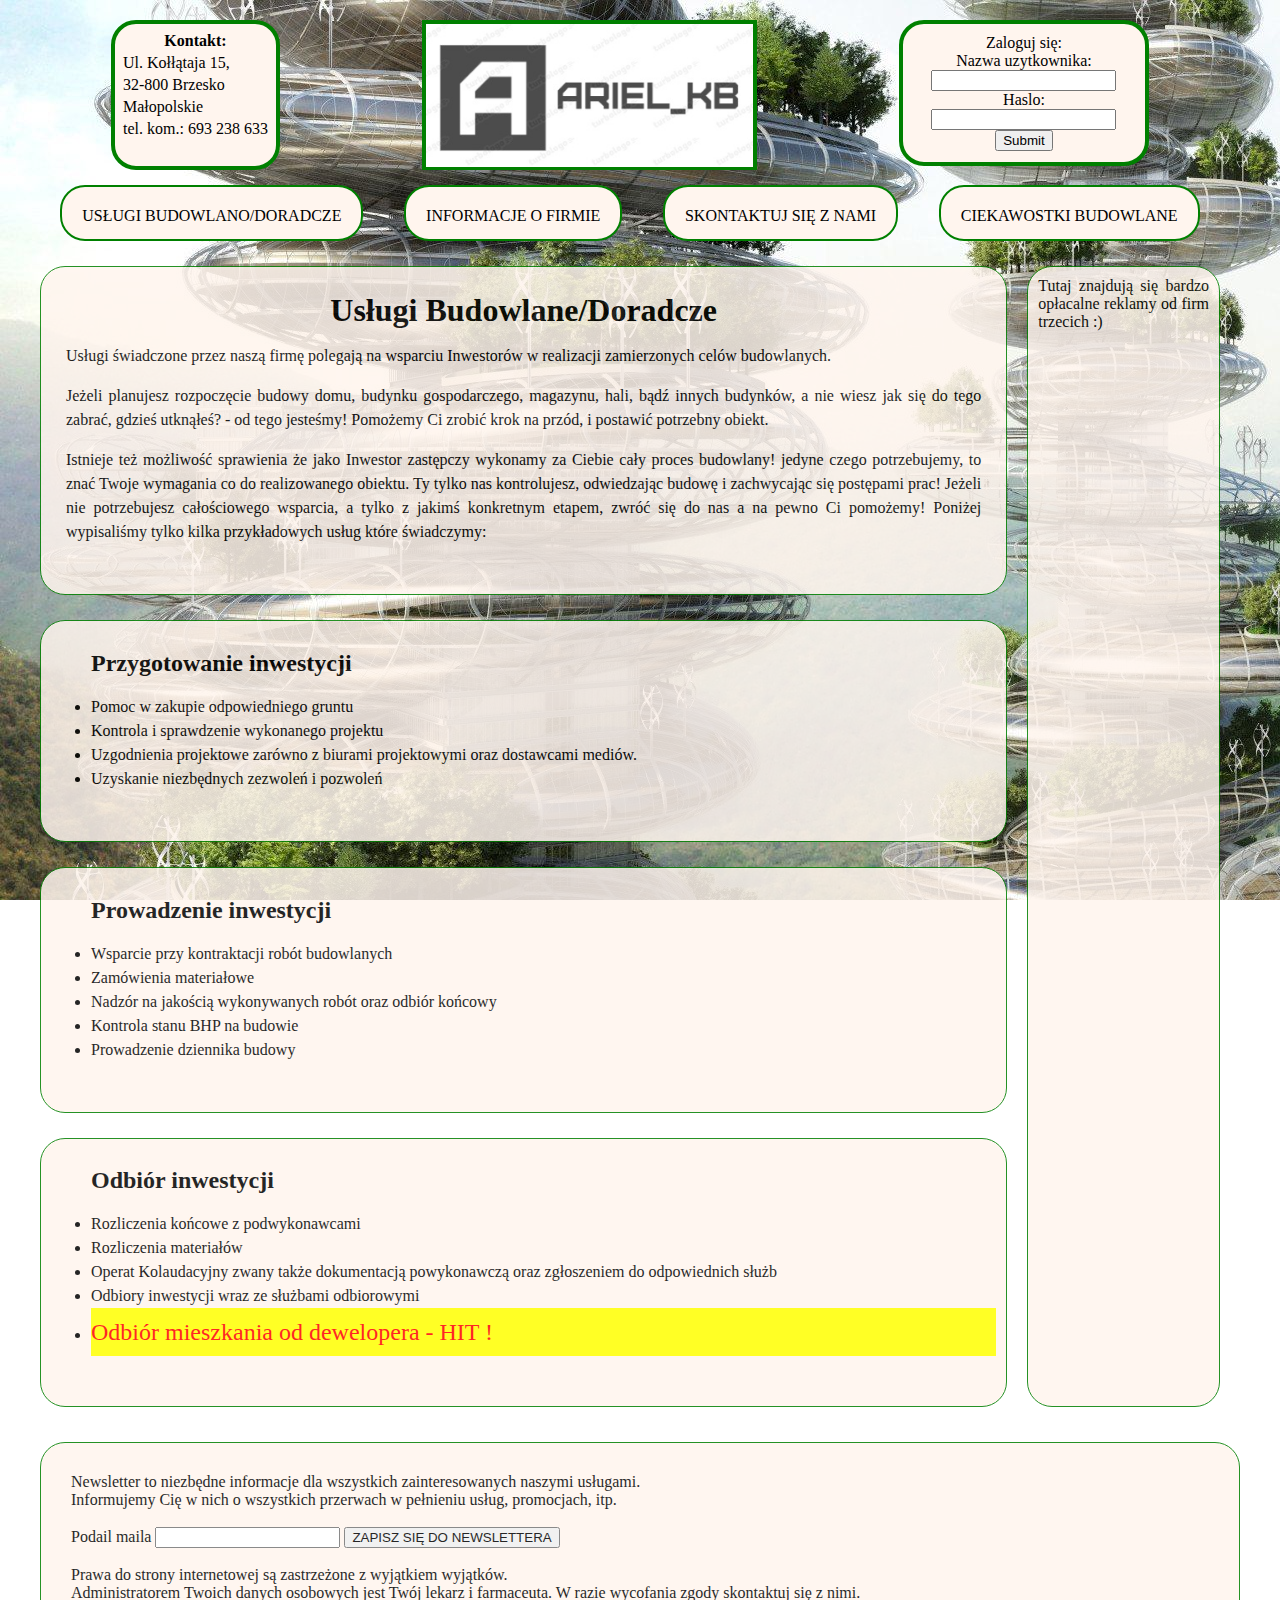
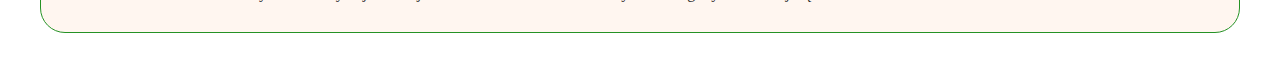
<file: index.html>
<!DOCTYPE html
    PUBLIC "-//W3C//DTD XHTML 1.0 Transitional//EN" "http://www.w3.org/TR/xhtml1/DTD/xhtml1-transitional.dtd">
<html xmlns="http://www.w3.org/1999/xhtml" xml:lang="pl-PL" lang="pl">

<head>
    <meta http-equiv="content-language" content="text/html" charset="utf-8" />
    <meta name="author" content="Ariel Nowak" />
    <meta name="robots" content="indeks, follow" />
    <title> Kierownik Budowy </title>
    <meta name="description" content="Kierownik Budowy, usługi budowlane, budowa" />
    <meta name="keywords" content="Budowa, Kierownik, Budowlaniec, Kierownik Budowy" />
    <link rel="stylesheet" type="text/css" href="main.css">
    <link rel="stylesheet" media="screen and (max-width: 900px)" href="mobile.css">

    
</head>
<!-- Koniec nagłówka poczatek strony internetowej -->

<body>
        <div id="calosc">
            <div id="banner">
                <div class="kontakt">
                    <table>
                        <tr>
                            <th>Kontakt: </th>
                        </tr>
                        <tr>
                            <td>Ul. Kołłątaja 15,</td>
                        </tr>
                        <tr>
                            <td>32-800 Brzesko</td>
                        </tr>
                        <tr>
                            <td>Małopolskie</td>
                        </tr>
                        <tr>
                            <td>tel. kom.: 693 238 633</td>
                        </tr>
                       
                    </table>
                </div>
                <div class="logo"><img src="images/logo1.jpg" height="143" width="auto"></div>
                <div class="shop"> 
                    Zaloguj się:<br>
                    <label name="uzytkownik" id="uzytkownik">Nazwa uzytkownika:</label><br>
                    <input type="email" name="uzytkownik"><br>
                    <label name="haslo" id="haslo">Haslo:</label><br>
                    <input type="password" id="password"><br>
                    <input type="submit"><br>
                

                </div>
            </div>
            <div id="menu_glowne">
                <div class="menu_1_poziom"><a href="1.html">Usługi budowlano/doradcze</a>
                    <li><a href="1_1.html">Przygotowanie</a> </li>
                    <li><a href="1_2.html">Realizacja</a></li>
                    <li><a href="1_3.html">Odbiór</a></li>
                    <li><a href="1_4.html">Kompleksowa realizacja</a></li>
                    <li><a href="1_5.html">Odbiór mieszkań</a></li>
                </div>
                <div class="menu_1_poziom"><a href="2.html">Informacje o firmie</a>
                    <li><a href="2_1.html">Pracownicy</a></li>
                    <li><a href="2_2.html">Zrealizowane<br>inwestycje</a></li>
                </div>
                <div class="menu_1_poziom"><a href="3.html">Skontaktuj się z nami</a>
                </div>
                <div class="menu_1_poziom"><a href="4.html">Ciekawostki budowlane</a>
                </div>
            </div>
            <div id="middle">
                <div id="menu_boczne"></div>
                <div id="tresc_glowna">
                    <div class="chmura">
                        <h1> Usługi Budowlane/Doradcze </h1>
                        <p> Usługi świadczone przez naszą firmę polegają na wsparciu Inwestorów w realizacji zamierzonych
                            celów
                            budowlanych. </p>
                        <p> Jeżeli planujesz rozpoczęcie budowy domu, budynku gospodarczego, magazynu, hali, bądź innych
                            budynków, a
                            nie wiesz jak się do tego zabrać, gdzieś utknąłeś? - od tego jesteśmy! Pomożemy Ci zrobić krok
                            na
                            przód,
                            i postawić potrzebny obiekt.</p>
                        <p> Istnieje też możliwość sprawienia że jako Inwestor zastępczy wykonamy za Ciebie cały proces
                            budowlany!
                            jedyne czego potrzebujemy, to znać Twoje wymagania co do realizowanego obiektu. Ty tylko nas
                            kontrolujesz, odwiedzając budowę i zachwycając się postępami prac! Jeżeli nie potrzebujesz
                            całościowego
                            wsparcia, a tylko z jakimś konkretnym etapem, zwróć się do nas a na pewno Ci pomożemy! Poniżej
                            wypisaliśmy tylko kilka przykładowych usług które świadczymy:</p><br>
                    </div>
                    <div class="chmura">
                        <ul><a href="1_1.html"><h2>Przygotowanie inwestycji</h2></a>
                            <li><a href="1_1.html">Pomoc w zakupie odpowiedniego gruntu</a></li>
                            <li><a href="#">Kontrola i sprawdzenie wykonanego projektu</a></li>
                            <li><a href="#">Uzgodnienia projektowe zarówno z biurami projektowymi oraz dostawcami
                                    mediów.</a></li>
                            <li><a href="#">Uzyskanie niezbędnych zezwoleń i pozwoleń</a></li>
                        </ul><br>
                    </div>
                    <div class="chmura">
                        <ul><a href="1_2.html"><h2>Prowadzenie inwestycji</h2></a>
                            <li><a href="#">Wsparcie przy kontraktacji robót budowlanych</a></li>
                            <li><a href="#">Zamówienia materiałowe</a></li>
                            <li><a href="#">Nadzór na jakością wykonywanych robót oraz odbiór końcowy</a></li>
                            <li><a href="#">Kontrola stanu BHP na budowie</a></li>
                            <li><a href="#">Prowadzenie dziennika budowy</a></li>
                        </ul><br>
                    </div>
                    <div class="chmura">
                        <ul><a href="1_3.html"><h2>Odbiór inwestycji</h2></a>
                            <li><a href="#">Rozliczenia końcowe z podwykonawcami</a></li>
                            <li><a href="#">Rozliczenia materiałów</a></li>
                            <li><a href="#">Operat Kolaudacyjny zwany także dokumentacją powykonawczą oraz zgłoszeniem do
                                    odpowiednich służb</a></li>
                            <li><a href="#">Odbiory inwestycji wraz ze służbami odbiorowymi</a></li>
                            <li><div id="promka"><a href="1_5.html">Odbiór mieszkania od dewelopera - HIT !</a></div></li>
                        </ul><br>
                     </div>


                </div>
                <div id="reklamy">Tutaj znajdują się bardzo opłacalne reklamy od firm trzecich :)  </div>
            </div>
            <div class="chmura_koniec">

                Newsletter to niezbędne informacje dla wszystkich zainteresowanych naszymi usługami. <br>
                Informujemy Cię w nich o wszystkich przerwach w pełnieniu usług, promocjach, itp. <br><br>
                <label name="newsletter" id="newsletter">Podail maila</label>
                <input type="email" name="newsletter">
                <button>ZAPISZ SIĘ DO NEWSLETTERA</button><br><br>

                Prawa do strony internetowej są zastrzeżone z wyjątkiem wyjątków. <br>
                Administratorem Twoich danych osobowych jest Twój lekarz i farmaceuta. W razie wycofania zgody skontaktuj się z nimi. <br>


            </div>
        </div>
        <script src="app.js"></script>
</body>
</html>
</file>
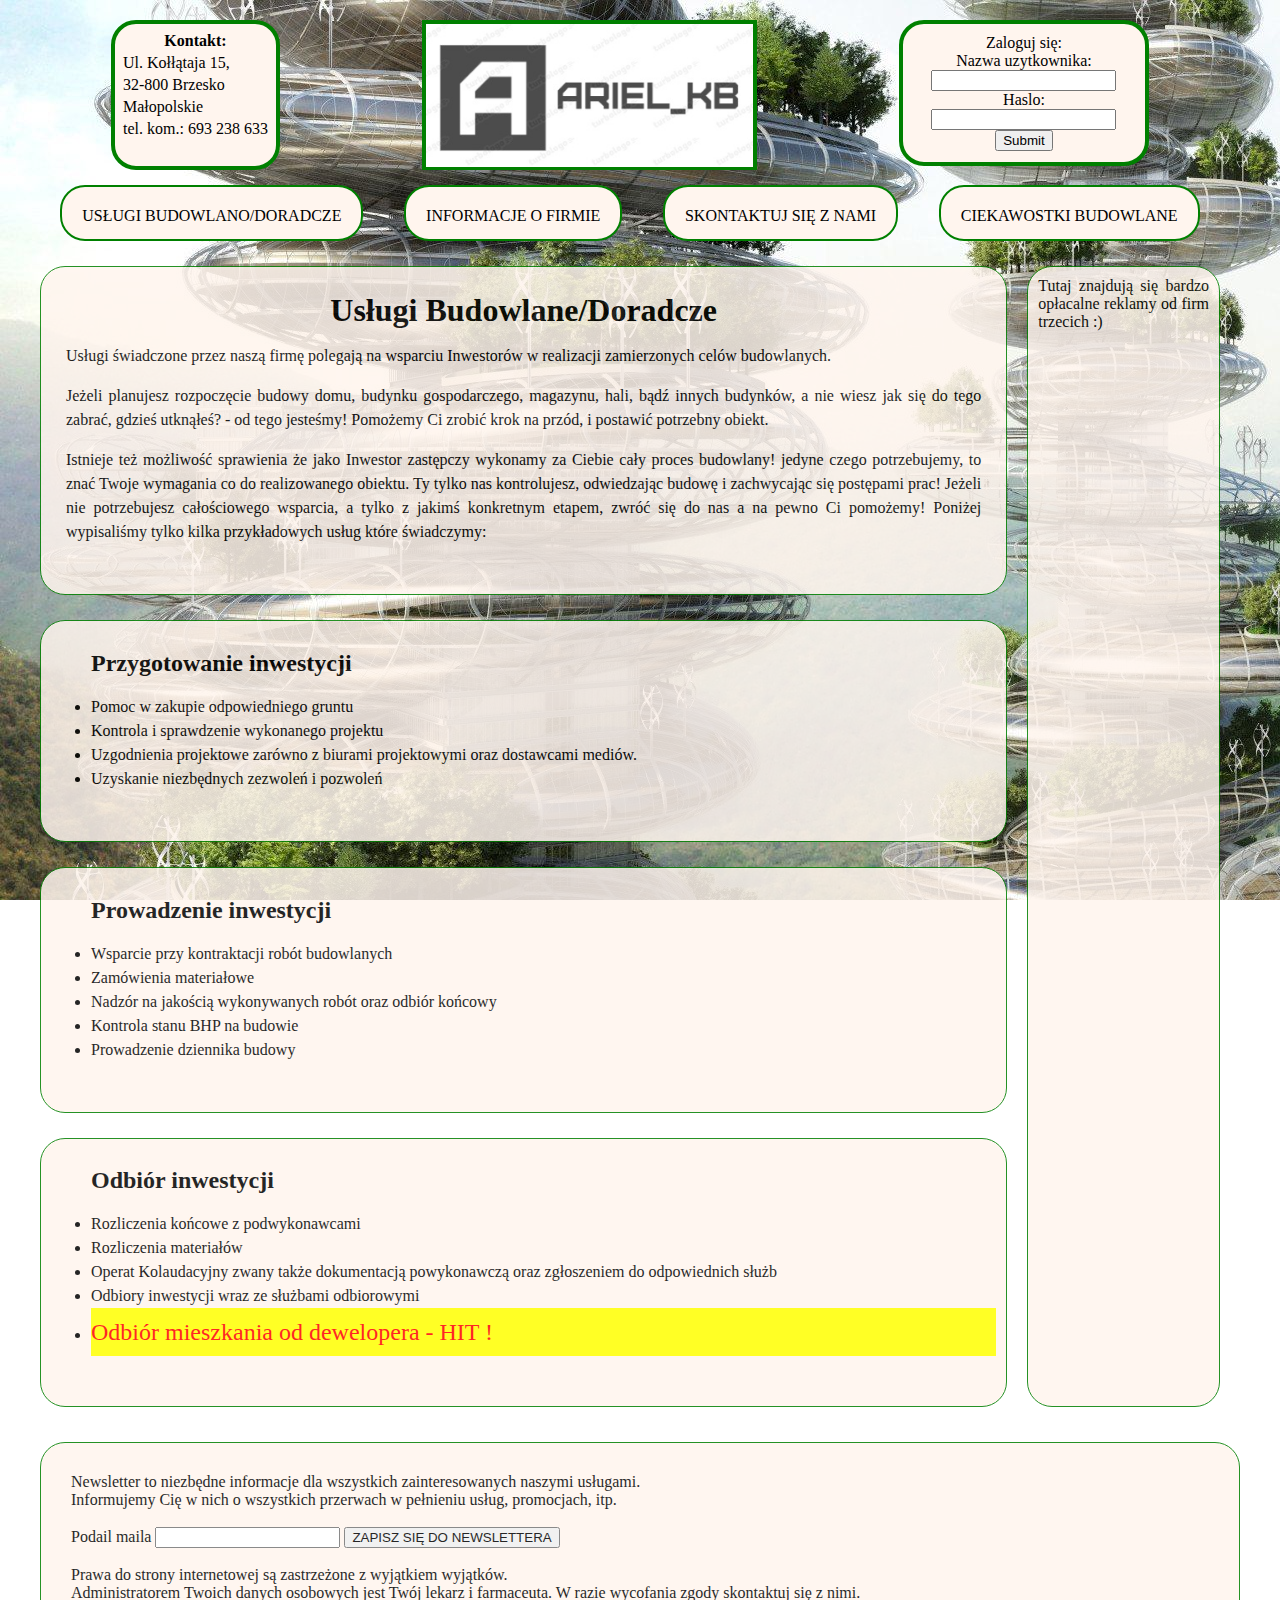
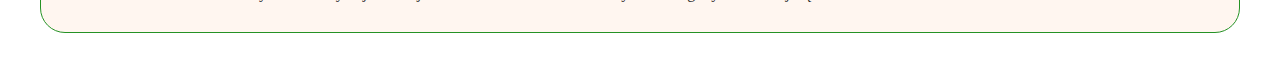
<file: 1.html>
<!DOCTYPE html
    PUBLIC "-//W3C//DTD XHTML 1.0 Transitional//EN" "http://www.w3.org/TR/xhtml1/DTD/xhtml1-transitional.dtd">
<html xmlns="http://www.w3.org/1999/xhtml" xml:lang="pl-PL" lang="pl">

<head>
    <meta http-equiv="content-language" content="text/html" charset="utf-8" />
    <meta name="author" content="Ariel Nowak" />
    <meta name="robots" content="indeks, follow" />
    <title> Kierownik Budowy </title>
    <meta name="description" content="Kierownik Budowy, usługi budowlane, budowa" />
    <meta name="keywords" content="Budowa, Kierownik, Budowlaniec, Kierownik Budowy" />
    <link rel="stylesheet" href="main.css">
    <link rel="stylesheet" href="app.js">
    <meta name="viewport" content="width=width-1200px">
    <link rel="stylesheet" media="screen and (max-device-width: 800px)" href="mobile.css" />

    
</head>
<!-- Koniec nagłówka poczatek strony internetowej -->

<body>
        <div id="calosc">
            <div id="banner">
                <div class="kontakt">
                    <table>
                        <tr>
                            <th>Kontakt: </th>
                        </tr>
                        <tr>
                            <td>Ul. Kołłątaja 15,</td>
                        </tr>
                        <tr>
                            <td>32-800 Brzesko</td>
                        </tr>
                        <tr>
                            <td>Małopolskie</td>
                        </tr>
                        <tr>
                            <td>tel. kom.: 693 238 633</td>
                        </tr>
                       
                    </table>
                </div>
                <div class="logo"><img src="images/logo1.jpg" height="143" width="auto"></div>
                <div class="shop"> 
                    Zaloguj się:<br>
                    <label name="uzytkownik" id="uzytkownik">Nazwa uzytkownika:</label><br>
                    <input type="email" name="uzytkownik"><br>
                    <label name="haslo" id="haslo">Haslo:</label><br>
                    <input type="password" id="password"><br>
                    <input type="submit"><br>
                

                </div>
            </div>
            <div id="menu_glowne">
                <div class="menu_1_poziom"><a href="1.html">Usługi budowlano/doradcze</a>
                    <li><a href="1_1.html">Przygotowanie</a> </li>
                    <li><a href="1_2.html">Realizacja</a></li>
                    <li><a href="1_3.html">Odbiór</a></li>
                    <li><a href="1_4.html">Kompleksowa realizacja</a></li>
                    <li><a href="1_5.html">Odbiór mieszkań</a></li>
                </div>
                <div class="menu_1_poziom"><a href="2.html">Informacje o firmie</a>
                    <li><a href="2_1.html">Pracownicy</a></li>
                    <li><a href="2_2.html">Zrealizowane<br>inwestycje</a></li>
                </div>
                <div class="menu_1_poziom"><a href="3.html">Skontaktuj się z nami</a>
                </div>
                <div class="menu_1_poziom"><a href="4.html">Ciekawostki budowlane</a>
                </div>
            </div>
            <div id="middle">
                <div id="menu_boczne"></div>
                <div id="tresc_glowna">
                    <div class="chmura">
                        <h1> Usługi Budowlane/Doradcze </h1>
                        <p> Usługi świadczone przez naszą firmę polegają na wsparciu Inwestorów w realizacji zamierzonych
                            celów
                            budowlanych. </p>
                        <p> Jeżeli planujesz rozpoczęcie budowy domu, budynku gospodarczego, magazynu, hali, bądź innych
                            budynków, a
                            nie wiesz jak się do tego zabrać, gdzieś utknąłeś? - od tego jesteśmy! Pomożemy Ci zrobić krok
                            na
                            przód,
                            i postawić potrzebny obiekt.</p>
                        <p> Istnieje też możliwość sprawienia że jako Inwestor zastępczy wykonamy za Ciebie cały proces
                            budowlany!
                            jedyne czego potrzebujemy, to znać Twoje wymagania co do realizowanego obiektu. Ty tylko nas
                            kontrolujesz, odwiedzając budowę i zachwycając się postępami prac! Jeżeli nie potrzebujesz
                            całościowego
                            wsparcia, a tylko z jakimś konkretnym etapem, zwróć się do nas a na pewno Ci pomożemy! Poniżej
                            wypisaliśmy tylko kilka przykładowych usług które świadczymy:</p><br>
                    </div>
                    <div class="chmura">
                        <ul><a href="1_1.html"><h2>Przygotowanie inwestycji</h2></a>
                            <li><a href="1_1.html">Pomoc w zakupie odpowiedniego gruntu</a></li>
                            <li><a href="#">Kontrola i sprawdzenie wykonanego projektu</a></li>
                            <li><a href="#">Uzgodnienia projektowe zarówno z biurami projektowymi oraz dostawcami
                                    mediów.</a></li>
                            <li><a href="#">Uzyskanie niezbędnych zezwoleń i pozwoleń</a></li>
                        </ul><br>
                    </div>
                    <div class="chmura">
                        <ul><a href="1_2.html"><h2>Prowadzenie inwestycji</h2></a>
                            <li><a href="#">Wsparcie przy kontraktacji robót budowlanych</a></li>
                            <li><a href="#">Zamówienia materiałowe</a></li>
                            <li><a href="#">Nadzór na jakością wykonywanych robót oraz odbiór końcowy</a></li>
                            <li><a href="#">Kontrola stanu BHP na budowie</a></li>
                            <li><a href="#">Prowadzenie dziennika budowy</a></li>
                        </ul><br>
                    </div>
                    <div class="chmura">
                        <ul><a href="1_3.html"><h2>Odbiór inwestycji</h2></a>
                            <li><a href="#">Rozliczenia końcowe z podwykonawcami</a></li>
                            <li><a href="#">Rozliczenia materiałów</a></li>
                            <li><a href="#">Operat Kolaudacyjny zwany także dokumentacją powykonawczą oraz zgłoszeniem do
                                    odpowiednich służb</a></li>
                            <li><a href="#">Odbiory inwestycji wraz ze służbami odbiorowymi</a></li>
                            <li><div id="promka"><a href="1_5.html">Odbiór mieszkania od dewelopera - HIT !</a></div></li>
                        </ul><br>
                     </div>


                </div>
                <div id="reklamy">Tutaj znajdują się bardzo opłacalne reklamy od firm trzecich :)  </div>
            </div>
            <div class="chmura_koniec">

                Newsletter to niezbędne informacje dla wszystkich zainteresowanych naszymi usługami. <br>
                Informujemy Cię w nich o wszystkich przerwach w pełnieniu usług, promocjach, itp. <br><br>
                <label name="newsletter" id="newsletter">Podail maila</label>
                <input type="email" name="newsletter">
                <button>ZAPISZ SIĘ DO NEWSLETTERA</button><br><br>

                Prawa do strony internetowej są zastrzeżone z wyjątkiem wyjątków. <br>
                Administratorem Twoich danych osobowych jest Twój lekarz i farmaceuta. W razie wycofania zgody skontaktuj się z nimi. <br>


            </div>
        </div>
</body>

</html>
</file>
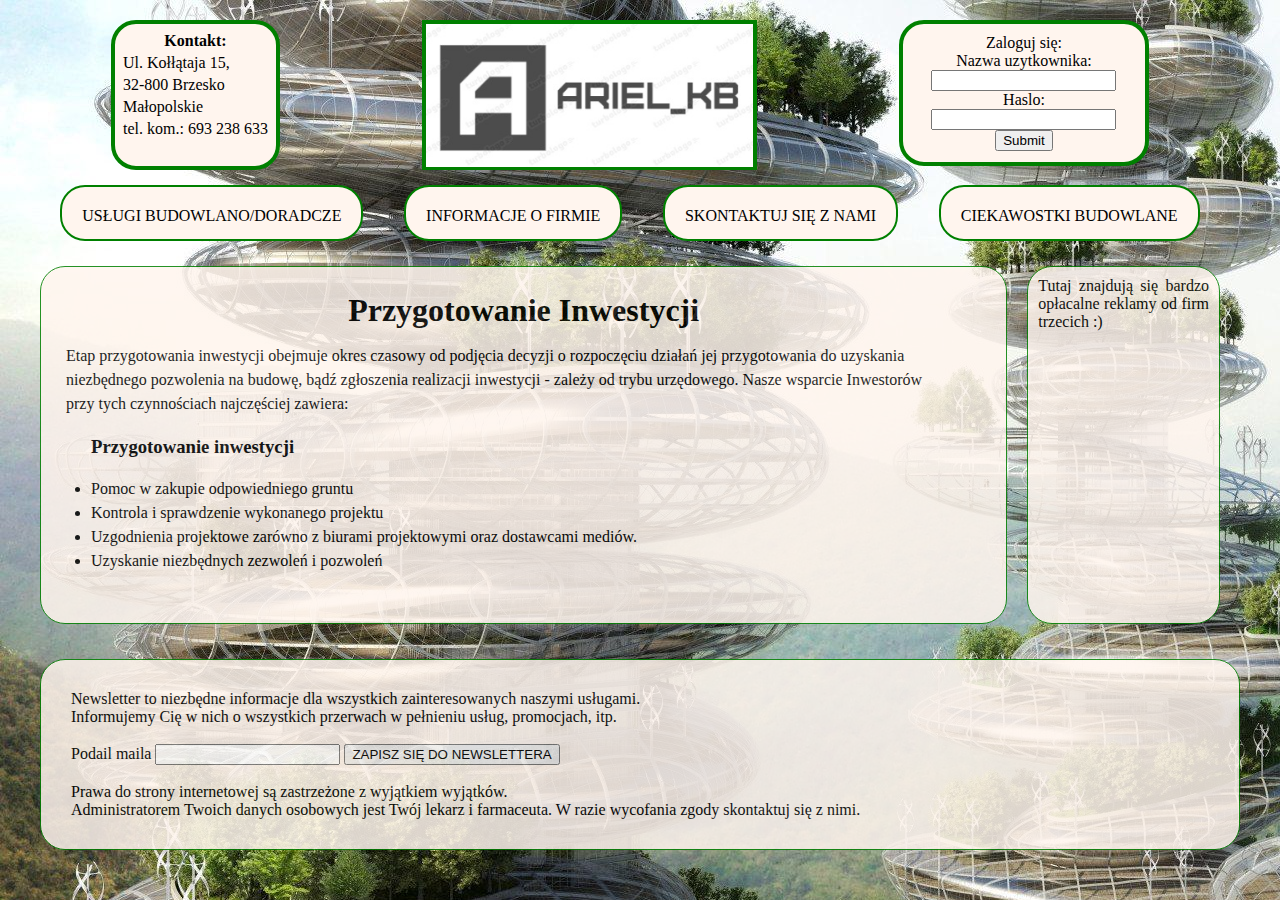
<file: 1_1.html>
<!DOCTYPE html
    PUBLIC "-//W3C//DTD XHTML 1.0 Transitional//EN" "http://www.w3.org/TR/xhtml1/DTD/xhtml1-transitional.dtd">
<html xmlns="http://www.w3.org/1999/xhtml" xml:lang="pl-PL" lang="pl">

<head>
    <meta http-equiv="content-language" content="text/html" charset="utf-8" />
    <meta name="author" content="Ariel Nowak" />
    <meta name="robots" content="indeks, follow" />
    <title> Kierownik Budowy </title>
    <meta name="description" content="Kierownik Budowy, usługi budowlane, budowa" />
    <meta name="keywords" content="Budowa, Kierownik, Budowlaniec, Kierownik Budowy" />
    <link rel="stylesheet" href="main.css">
    <link rel="stylesheet" href="app.js">
    <meta name="viewport" content="width=width-1200px">
    <link rel="stylesheet" media="screen and (max-device-width: 800px)" href="mobile.css" />

    
</head>
<!-- Koniec nagłówka poczatek strony internetowej -->

<body>
        <div id="calosc">
            <div id="banner">
                <div class="kontakt">
                    <table>
                        <tr>
                            <th>Kontakt: </th>
                        </tr>
                        <tr>
                            <td>Ul. Kołłątaja 15,</td>
                        </tr>
                        <tr>
                            <td>32-800 Brzesko</td>
                        </tr>
                        <tr>
                            <td>Małopolskie</td>
                        </tr>
                        <tr>
                            <td>tel. kom.: 693 238 633</td>
                        </tr>
                       
                    </table>
                </div>
                <div class="logo"><img src="images/logo1.jpg" height="143" width="auto"></div>
                <div class="shop"> 
                    Zaloguj się:<br>
                    <label name="uzytkownik" id="uzytkownik">Nazwa uzytkownika:</label><br>
                    <input type="email" name="uzytkownik"><br>
                    <label name="haslo" id="haslo">Haslo:</label><br>
                    <input type="password" id="password"><br>
                    <input type="submit"><br>
                

                </div>
            </div>
            <div id="menu_glowne">
                <div class="menu_1_poziom"><a href="1.html">Usługi budowlano/doradcze</a>
                    <li><a href="1_1.html">Przygotowanie</a> </li>
                    <li><a href="1_2.html">Realizacja</a></li>
                    <li><a href="1_3.html">Odbiór</a></li>
                    <li><a href="1_4.html">Kompleksowa realizacja</a></li>
                    <li><a href="1_5.html">Odbiór mieszkań</a></li>
                </div>
                <div class="menu_1_poziom"><a href="2.html">Informacje o firmie</a>
                    <li><a href="2_1.html">Pracownicy</a></li>
                    <li><a href="2_2.html">Zrealizowane<br>inwestycje</a></li>
                </div>
                <div class="menu_1_poziom"><a href="3.html">Skontaktuj się z nami</a>
                </div>
                <div class="menu_1_poziom"><a href="4.html">Ciekawostki budowlane</a>
                </div>
            </div>
            <div id="middle">
                <div id="menu_boczne"></div>
                <div id="tresc_glowna">
                    <div class="chmura">
                        <h1> Przygotowanie Inwestycji </h1>
                        <p> Etap przygotowania inwestycji obejmuje okres czasowy od podjęcia decyzji o rozpoczęciu działań jej przygotowania do uzyskania <br> niezbędnego pozwolenia na budowę, bądź zgłoszenia realizacji inwestycji - zależy od trybu urzędowego. Nasze wsparcie Inwestorów <br> przy tych czynnościach najczęściej zawiera:</p>
                        <ul><h3><a href="1_1.html">Przygotowanie inwestycji</a></h3>
                            <li><a href="#">Pomoc w zakupie odpowiedniego gruntu</a></li>
                            <li><a href="#">Kontrola i sprawdzenie wykonanego projektu</a></li>
                            <li><a href="#">Uzgodnienia projektowe zarówno z biurami projektowymi oraz dostawcami mediów.</a></li>
                            <li><a href="#">Uzyskanie niezbędnych zezwoleń i pozwoleń</a></li>
                        </ul><br>
                    </div>
                </div>
                <div id="reklamy">Tutaj znajdują się bardzo opłacalne reklamy od firm trzecich :)  </div>
            </div>
            <div class="chmura_koniec">

                Newsletter to niezbędne informacje dla wszystkich zainteresowanych naszymi usługami. <br>
                Informujemy Cię w nich o wszystkich przerwach w pełnieniu usług, promocjach, itp. <br><br>
                <label name="newsletter" id="newsletter">Podail maila</label>
                <input type="email" name="newsletter">
                <button>ZAPISZ SIĘ DO NEWSLETTERA</button><br><br>

                Prawa do strony internetowej są zastrzeżone z wyjątkiem wyjątków. <br>
                Administratorem Twoich danych osobowych jest Twój lekarz i farmaceuta. W razie wycofania zgody skontaktuj się z nimi. <br>


            </div>
        </div>
</body>

</html>
</file>
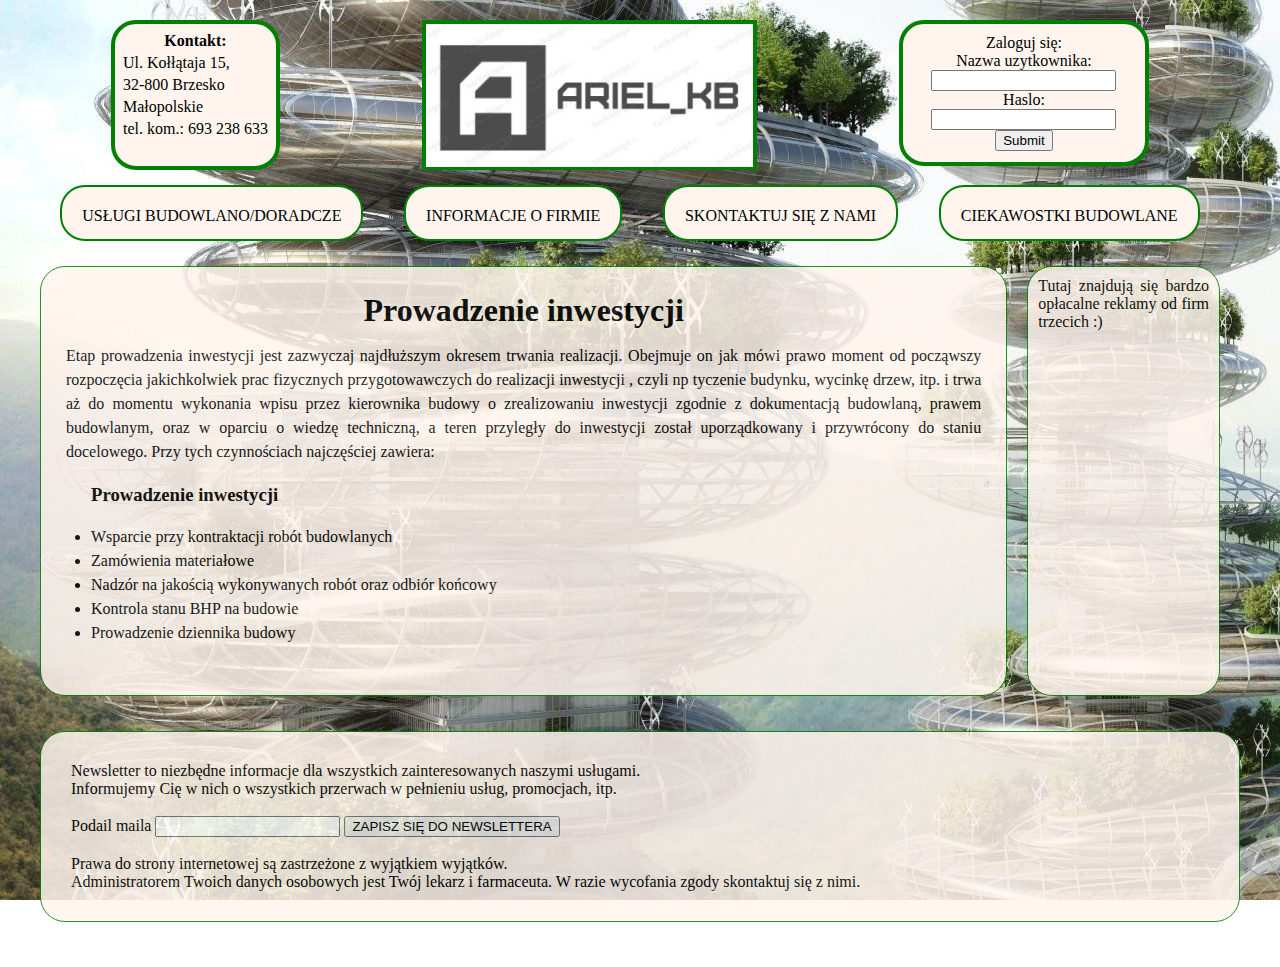
<file: 1_2.html>
<!DOCTYPE html
    PUBLIC "-//W3C//DTD XHTML 1.0 Transitional//EN" "http://www.w3.org/TR/xhtml1/DTD/xhtml1-transitional.dtd">
<html xmlns="http://www.w3.org/1999/xhtml" xml:lang="pl-PL" lang="pl">

<head>
    <meta http-equiv="content-language" content="text/html" charset="utf-8" />
    <meta name="author" content="Ariel Nowak" />
    <meta name="robots" content="indeks, follow" />
    <title> Kierownik Budowy </title>
    <meta name="description" content="Kierownik Budowy, usługi budowlane, budowa" />
    <meta name="keywords" content="Budowa, Kierownik, Budowlaniec, Kierownik Budowy" />
    <link rel="stylesheet" href="main.css">
    <link rel="stylesheet" href="app.js">
    <meta name="viewport" content="width=width-1200px">
    <link rel="stylesheet" media="screen and (max-device-width: 800px)" href="mobile.css" />

    
</head>
<!-- Koniec nagłówka poczatek strony internetowej -->

<body>
        <div id="calosc">
            <div id="banner">
                <div class="kontakt">
                    <table>
                        <tr>
                            <th>Kontakt: </th>
                        </tr>
                        <tr>
                            <td>Ul. Kołłątaja 15,</td>
                        </tr>
                        <tr>
                            <td>32-800 Brzesko</td>
                        </tr>
                        <tr>
                            <td>Małopolskie</td>
                        </tr>
                        <tr>
                            <td>tel. kom.: 693 238 633</td>
                        </tr>
                       
                    </table>
                </div>
                <div class="logo"><img src="images/logo1.jpg" height="143" width="auto"></div>
                <div class="shop"> 
                    Zaloguj się:<br>
                    <label name="uzytkownik" id="uzytkownik">Nazwa uzytkownika:</label><br>
                    <input type="email" name="uzytkownik"><br>
                    <label name="haslo" id="haslo">Haslo:</label><br>
                    <input type="password" id="password"><br>
                    <input type="submit"><br>
                

                </div>
            </div>
            <div id="menu_glowne">
                <div class="menu_1_poziom"><a href="1.html">Usługi budowlano/doradcze</a>
                    <li><a href="1_1.html">Przygotowanie</a> </li>
                    <li><a href="1_2.html">Realizacja</a></li>
                    <li><a href="1_3.html">Odbiór</a></li>
                    <li><a href="1_4.html">Kompleksowa realizacja</a></li>
                    <li><a href="1_5.html">Odbiór mieszkań</a></li>
                </div>
                <div class="menu_1_poziom"><a href="2.html">Informacje o firmie</a>
                    <li><a href="2_1.html">Pracownicy</a></li>
                    <li><a href="2_2.html">Zrealizowane<br>inwestycje</a></li>
                </div>
                <div class="menu_1_poziom"><a href="3.html">Skontaktuj się z nami</a>
                </div>
                <div class="menu_1_poziom"><a href="4.html">Ciekawostki budowlane</a>
                </div>
            </div>
            <div id="middle">
                <div id="menu_boczne"></div>
                <div id="tresc_glowna">
                    <div class="chmura">
                        <h1> Prowadzenie inwestycji </h1>
                        <p> Etap prowadzenia inwestycji jest zazwyczaj najdłuższym okresem trwania realizacji. Obejmuje on jak mówi prawo moment od począwszy rozpoczęcia jakichkolwiek prac fizycznych przygotowawczych do realizacji inwestycji , czyli np tyczenie budynku, wycinkę drzew, itp. i trwa aż do momentu wykonania wpisu przez kierownika budowy o zrealizowaniu inwestycji zgodnie z dokumentacją budowlaną, prawem budowlanym, oraz w oparciu o wiedzę techniczną, a teren przyległy do inwestycji został uporządkowany i przywrócony do staniu docelowego. Przy tych czynnościach najczęściej zawiera:</p>
                        <ul><h3><a href="1_2.html">Prowadzenie inwestycji</a></h3>
                            <li><a href="#">Wsparcie przy kontraktacji robót budowlanych</a></li>
                            <li><a href="#">Zamówienia materiałowe</a></li>
                            <li><a href="#">Nadzór na jakością wykonywanych robót oraz odbiór końcowy</a></li>
                            <li><a href="#">Kontrola stanu BHP na budowie</a></li>
                            <li><a href="#">Prowadzenie dziennika budowy</a></li>
                        </ul><br>
                    </div>
                </div>
                <div id="reklamy">Tutaj znajdują się bardzo opłacalne reklamy od firm trzecich :)  </div>
            </div>
            <div class="chmura_koniec">

                Newsletter to niezbędne informacje dla wszystkich zainteresowanych naszymi usługami. <br>
                Informujemy Cię w nich o wszystkich przerwach w pełnieniu usług, promocjach, itp. <br><br>
                <label name="newsletter" id="newsletter">Podail maila</label>
                <input type="email" name="newsletter">
                <button>ZAPISZ SIĘ DO NEWSLETTERA</button><br><br>

                Prawa do strony internetowej są zastrzeżone z wyjątkiem wyjątków. <br>
                Administratorem Twoich danych osobowych jest Twój lekarz i farmaceuta. W razie wycofania zgody skontaktuj się z nimi. <br>


            </div>
        </div>
</body>

</html>
</file>
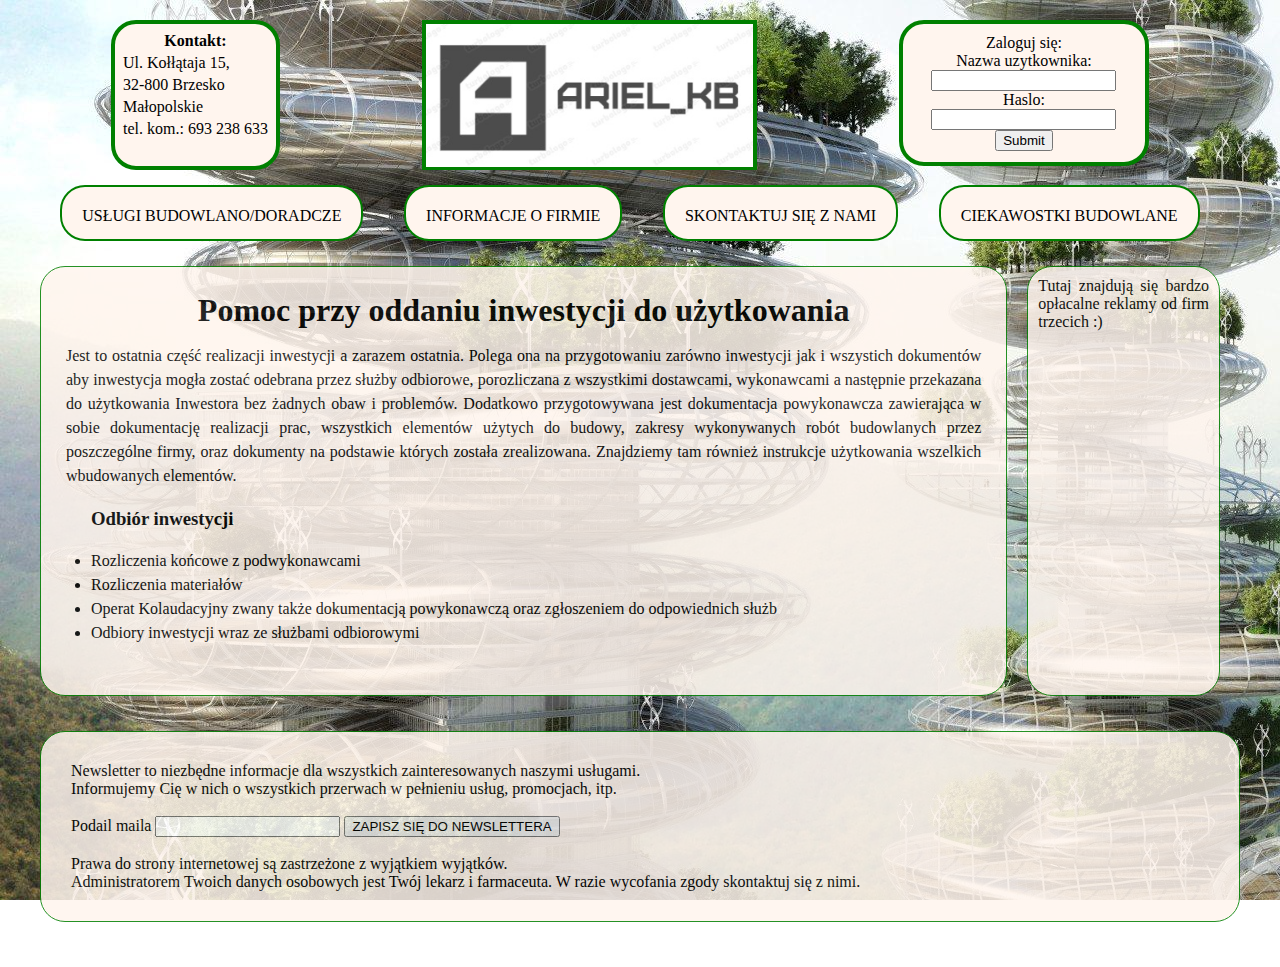
<file: 1_3.html>
<!DOCTYPE html
    PUBLIC "-//W3C//DTD XHTML 1.0 Transitional//EN" "http://www.w3.org/TR/xhtml1/DTD/xhtml1-transitional.dtd">
<html xmlns="http://www.w3.org/1999/xhtml" xml:lang="pl-PL" lang="pl">

<head>
    <meta http-equiv="content-language" content="text/html" charset="utf-8" />
    <meta name="author" content="Ariel Nowak" />
    <meta name="robots" content="indeks, follow" />
    <title> Kierownik Budowy </title>
    <meta name="description" content="Kierownik Budowy, usługi budowlane, budowa" />
    <meta name="keywords" content="Budowa, Kierownik, Budowlaniec, Kierownik Budowy" />
    <link rel="stylesheet" href="main.css">
    <link rel="stylesheet" href="app.js">
    <meta name="viewport" content="width=width-1200px">
    <link rel="stylesheet" media="screen and (max-device-width: 800px)" href="mobile.css" />

    
</head>
<!-- Koniec nagłówka poczatek strony internetowej -->

<body>
        <div id="calosc">
            <div id="banner">
                <div class="kontakt">
                    <table>
                        <tr>
                            <th>Kontakt: </th>
                        </tr>
                        <tr>
                            <td>Ul. Kołłątaja 15,</td>
                        </tr>
                        <tr>
                            <td>32-800 Brzesko</td>
                        </tr>
                        <tr>
                            <td>Małopolskie</td>
                        </tr>
                        <tr>
                            <td>tel. kom.: 693 238 633</td>
                        </tr>
                       
                    </table>
                </div>
                <div class="logo"><img src="images/logo1.jpg" height="143" width="auto"></div>
                <div class="shop"> 
                    Zaloguj się:<br>
                    <label name="uzytkownik" id="uzytkownik">Nazwa uzytkownika:</label><br>
                    <input type="email" name="uzytkownik"><br>
                    <label name="haslo" id="haslo">Haslo:</label><br>
                    <input type="password" id="password"><br>
                    <input type="submit"><br>
                

                </div>
            </div>
            <div id="menu_glowne">
                <div class="menu_1_poziom"><a href="1.html">Usługi budowlano/doradcze</a>
                    <li><a href="1_1.html">Przygotowanie</a> </li>
                    <li><a href="1_2.html">Realizacja</a></li>
                    <li><a href="1_3.html">Odbiór</a></li>
                    <li><a href="1_4.html">Kompleksowa realizacja</a></li>
                    <li><a href="1_5.html">Odbiór mieszkań</a></li>
                </div>
                <div class="menu_1_poziom"><a href="2.html">Informacje o firmie</a>
                    <li><a href="2_1.html">Pracownicy</a></li>
                    <li><a href="2_2.html">Zrealizowane<br>inwestycje</a></li>
                </div>
                <div class="menu_1_poziom"><a href="3.html">Skontaktuj się z nami</a>
                </div>
                <div class="menu_1_poziom"><a href="4.html">Ciekawostki budowlane</a>
                </div>
            </div>
            <div id="middle">
                <div id="menu_boczne"></div>
                <div id="tresc_glowna">
                    <div class="chmura">
                        <h1> Pomoc przy oddaniu inwestycji do użytkowania </h1>
                        <p> Jest to ostatnia część realizacji inwestycji a zarazem ostatnia. Polega ona na przygotowaniu zarówno inwestycji jak i wszystich dokumentów aby inwestycja mogła zostać odebrana przez służby odbiorowe, porozliczana z wszystkimi dostawcami, wykonawcami a następnie przekazana do użytkowania Inwestora bez żadnych obaw i problemów. Dodatkowo przygotowywana jest dokumentacja powykonawcza zawierająca w sobie dokumentację realizacji prac, wszystkich elementów użytych do budowy, zakresy wykonywanych robót budowlanych przez poszczególne firmy, oraz dokumenty na podstawie których została zrealizowana. Znajdziemy tam również instrukcje użytkowania wszelkich wbudowanych elementów. </p>
                        <ul><h3><a href="1_3.html">Odbiór inwestycji</a></h3>
                            <li><a href="#">Rozliczenia końcowe z podwykonawcami</a></li>
                            <li><a href="#">Rozliczenia materiałów</a></li>
                            <li><a href="#">Operat Kolaudacyjny zwany także dokumentacją powykonawczą oraz zgłoszeniem do odpowiednich służb</a></li>
                            <li><a href="#">Odbiory inwestycji wraz ze służbami odbiorowymi</a></li>
                        </ul><br>
                    </div>
                </div>
                <div id="reklamy">Tutaj znajdują się bardzo opłacalne reklamy od firm trzecich :)  </div>
            </div>
            <div class="chmura_koniec">

                Newsletter to niezbędne informacje dla wszystkich zainteresowanych naszymi usługami. <br>
                Informujemy Cię w nich o wszystkich przerwach w pełnieniu usług, promocjach, itp. <br><br>
                <label name="newsletter" id="newsletter">Podail maila</label>
                <input type="email" name="newsletter">
                <button>ZAPISZ SIĘ DO NEWSLETTERA</button><br><br>

                Prawa do strony internetowej są zastrzeżone z wyjątkiem wyjątków. <br>
                Administratorem Twoich danych osobowych jest Twój lekarz i farmaceuta. W razie wycofania zgody skontaktuj się z nimi. <br>


            </div>
        </div>
</body>

</html>
</file>
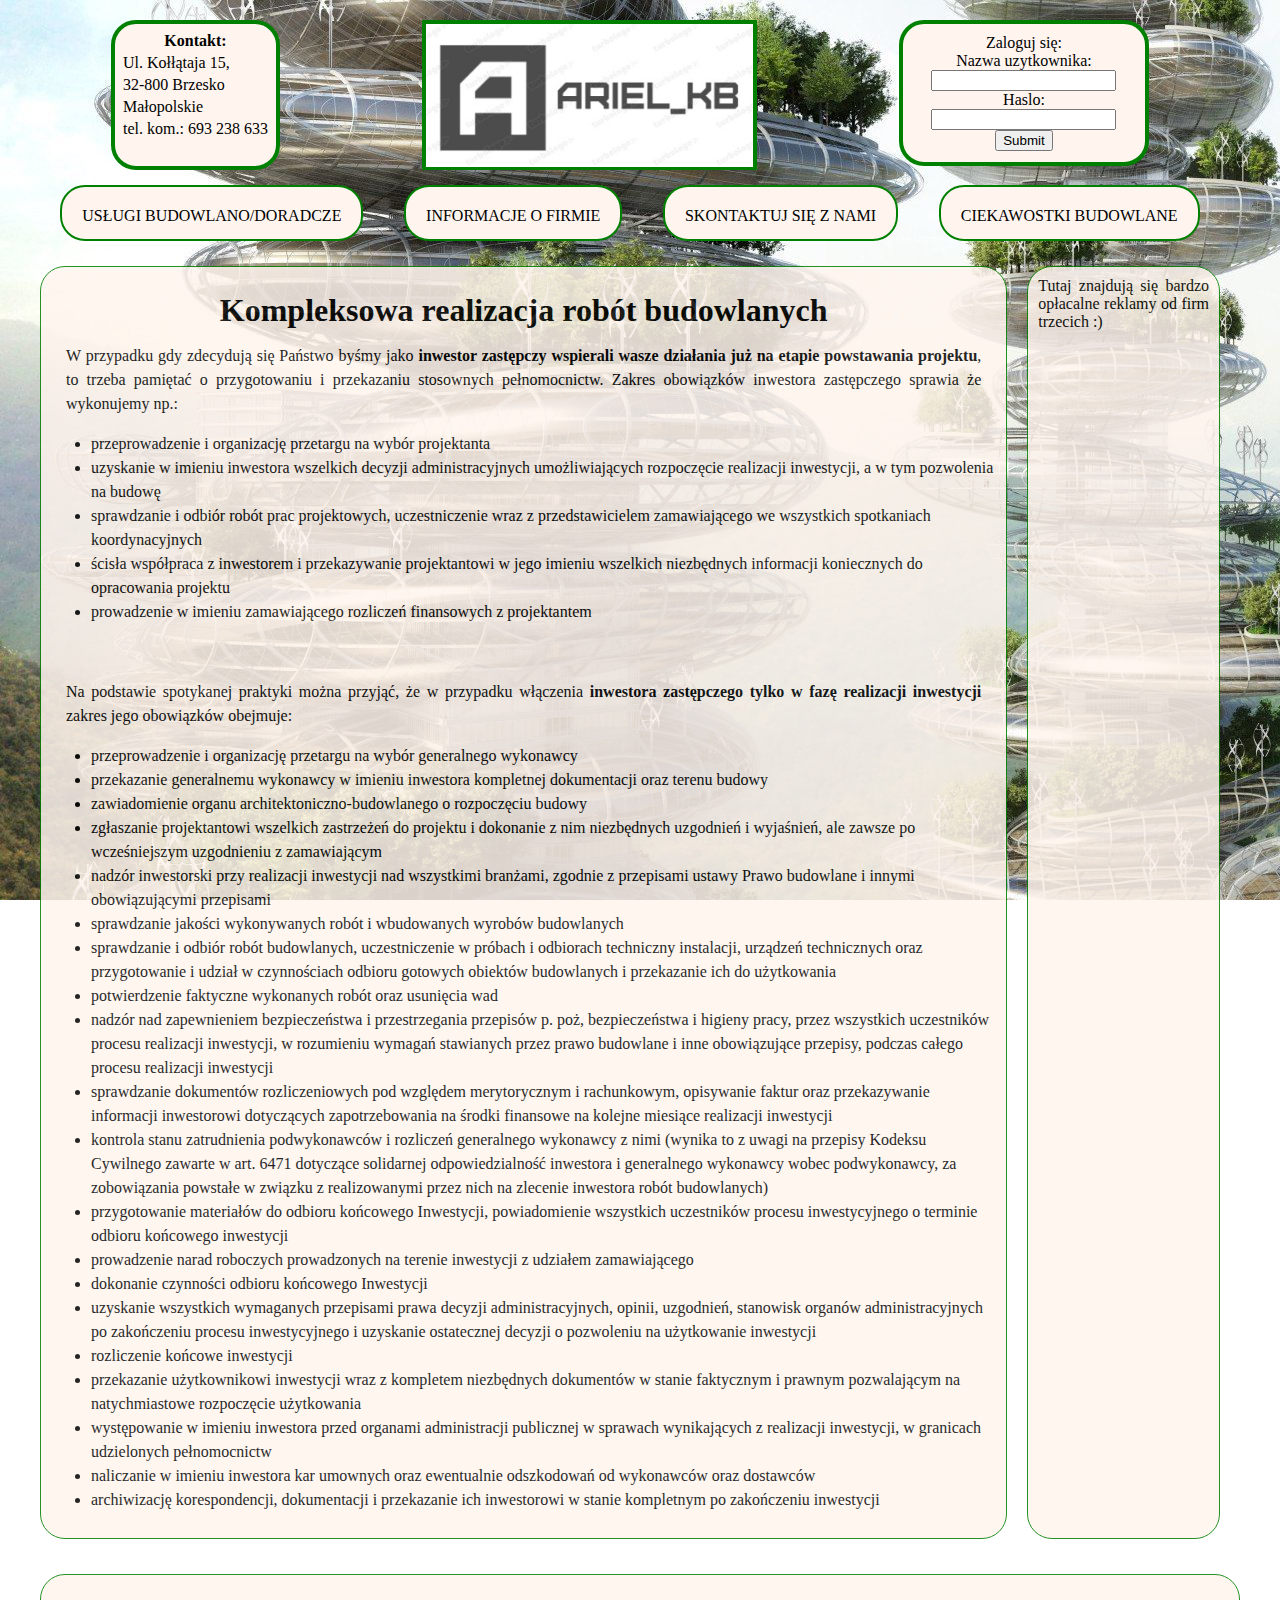
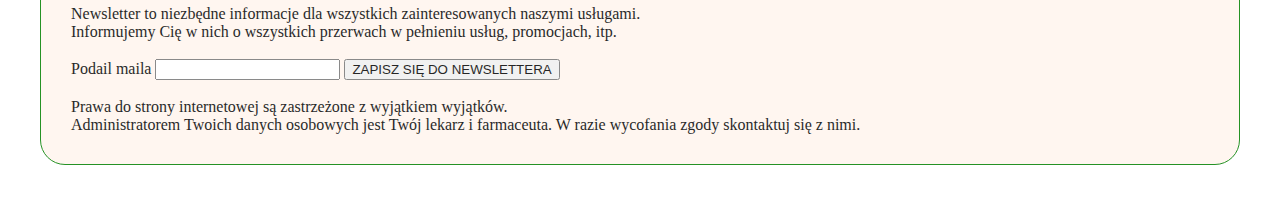
<file: 1_4.html>
<!DOCTYPE html
    PUBLIC "-//W3C//DTD XHTML 1.0 Transitional//EN" "http://www.w3.org/TR/xhtml1/DTD/xhtml1-transitional.dtd">
<html xmlns="http://www.w3.org/1999/xhtml" xml:lang="pl-PL" lang="pl">

<head>
    <meta http-equiv="content-language" content="text/html" charset="utf-8" />
    <meta name="author" content="Ariel Nowak" />
    <meta name="robots" content="indeks, follow" />
    <title> Kierownik Budowy </title>
    <meta name="description" content="Kierownik Budowy, usługi budowlane, budowa" />
    <meta name="keywords" content="Budowa, Kierownik, Budowlaniec, Kierownik Budowy" />
    <link rel="stylesheet" href="main.css">
    <link rel="stylesheet" href="app.js">
    <meta name="viewport" content="width=width-1200px">
    <link rel="stylesheet" media="screen and (max-device-width: 800px)" href="mobile.css" />

    
</head>
<!-- Koniec nagłówka poczatek strony internetowej -->

<body>
        <div id="calosc">
            <div id="banner">
                <div class="kontakt">
                    <table>
                        <tr>
                            <th>Kontakt: </th>
                        </tr>
                        <tr>
                            <td>Ul. Kołłątaja 15,</td>
                        </tr>
                        <tr>
                            <td>32-800 Brzesko</td>
                        </tr>
                        <tr>
                            <td>Małopolskie</td>
                        </tr>
                        <tr>
                            <td>tel. kom.: 693 238 633</td>
                        </tr>
                       
                    </table>
                </div>
                <div class="logo"><img src="images/logo1.jpg" height="143" width="auto"></div>
                <div class="shop"> 
                    Zaloguj się:<br>
                    <label name="uzytkownik" id="uzytkownik">Nazwa uzytkownika:</label><br>
                    <input type="email" name="uzytkownik"><br>
                    <label name="haslo" id="haslo">Haslo:</label><br>
                    <input type="password" id="password"><br>
                    <input type="submit"><br>
                

                </div>
            </div>
            <div id="menu_glowne">
                <div class="menu_1_poziom"><a href="1.html">Usługi budowlano/doradcze</a>
                    <li><a href="1_1.html">Przygotowanie</a> </li>
                    <li><a href="1_2.html">Realizacja</a></li>
                    <li><a href="1_3.html">Odbiór</a></li>
                    <li><a href="1_4.html">Kompleksowa realizacja</a></li>
                    <li><a href="1_5.html">Odbiór mieszkań</a></li>
                </div>
                <div class="menu_1_poziom"><a href="2.html">Informacje o firmie</a>
                    <li><a href="2_1.html">Pracownicy</a></li>
                    <li><a href="2_2.html">Zrealizowane<br>inwestycje</a></li>
                </div>
                <div class="menu_1_poziom"><a href="3.html">Skontaktuj się z nami</a>
                </div>
                <div class="menu_1_poziom"><a href="4.html">Ciekawostki budowlane</a>
                </div>
            </div>
            <div id="middle">
                <div id="menu_boczne"></div>
                <div id="tresc_glowna">
                    <div class="chmura">
                        <h1> Kompleksowa realizacja robót budowlanych </h1>
                        <p> W przypadku gdy zdecydują się Państwo byśmy jako <b> inwestor zastępczy wspierali wasze działania już na etapie powstawania projektu</b>, to trzeba pamiętać o przygotowaniu i przekazaniu stosownych pełnomocnictw. Zakres obowiązków inwestora zastępczego  sprawia że wykonujemy np.: </p>
          <ul>
              <li>przeprowadzenie i organizację przetargu na wybór projektanta</li>
          <li>uzyskanie w imieniu inwestora wszelkich decyzji administracyjnych umożliwiających rozpoczęcie realizacji inwestycji, a w tym pozwolenia na budowę</li>
          <li>sprawdzanie i odbiór robót prac projektowych, uczestniczenie wraz z przedstawicielem zamawiającego we wszystkich spotkaniach koordynacyjnych</li>
          <li>ścisła współpraca z inwestorem i przekazywanie projektantowi w jego imieniu wszelkich niezbędnych informacji koniecznych do opracowania projektu</li>
          <li>prowadzenie w imieniu zamawiającego rozliczeń finansowych z projektantem</li>
           </ul>    <br>
            <p> Na podstawie spotykanej praktyki można przyjąć, że w przypadku włączenia <b> inwestora zastępczego tylko w fazę realizacji inwestycji </b> zakres jego obowiązków obejmuje:</p>
        <ul> <li>przeprowadzenie i organizację przetargu na wybór generalnego wykonawcy</li>
          <li>przekazanie generalnemu wykonawcy w imieniu inwestora kompletnej dokumentacji oraz terenu budowy</li>
          <li>zawiadomienie organu architektoniczno-budowlanego o rozpoczęciu budowy</li>
          <li>zgłaszanie projektantowi wszelkich zastrzeżeń do projektu i dokonanie z nim niezbędnych uzgodnień i wyjaśnień, ale zawsze po wcześniejszym uzgodnieniu z zamawiającym</li>
          <li>nadzór inwestorski przy realizacji inwestycji nad wszystkimi branżami, zgodnie z przepisami ustawy Prawo budowlane i innymi obowiązującymi przepisami</li>
          <li>sprawdzanie jakości wykonywanych robót i wbudowanych wyrobów budowlanych</li>
          <li>sprawdzanie i odbiór robót budowlanych, uczestniczenie w próbach i odbiorach techniczny instalacji, urządzeń technicznych oraz przygotowanie i udział w czynnościach odbioru gotowych obiektów budowlanych i przekazanie ich do użytkowania</li>
          <li>potwierdzenie faktyczne wykonanych robót oraz usunięcia wad</li>
          <li>nadzór nad zapewnieniem bezpieczeństwa i przestrzegania przepisów p. poż, bezpieczeństwa i higieny pracy, przez wszystkich uczestników procesu realizacji inwestycji, w rozumieniu wymagań stawianych przez prawo budowlane i inne obowiązujące przepisy, podczas całego procesu realizacji inwestycji</li>
          <li>sprawdzanie dokumentów rozliczeniowych pod względem merytorycznym i rachunkowym, opisywanie faktur oraz przekazywanie informacji inwestorowi dotyczących zapotrzebowania na środki finansowe na kolejne miesiące realizacji inwestycji</li>
          <li>kontrola stanu zatrudnienia podwykonawców i rozliczeń generalnego wykonawcy z nimi (wynika to z uwagi na przepisy Kodeksu Cywilnego zawarte w art. 6471 dotyczące solidarnej odpowiedzialność inwestora i generalnego wykonawcy wobec podwykonawcy, za zobowiązania powstałe w związku z realizowanymi przez nich na zlecenie inwestora robót budowlanych)</li>
          <li>przygotowanie materiałów do odbioru końcowego Inwestycji, powiadomienie wszystkich uczestników procesu inwestycyjnego o terminie odbioru końcowego inwestycji</li>
          <li>prowadzenie narad roboczych prowadzonych na terenie inwestycji z udziałem zamawiającego</li>
          <li>dokonanie czynności odbioru końcowego Inwestycji</li>
          <li>uzyskanie wszystkich wymaganych przepisami prawa decyzji administracyjnych, opinii, uzgodnień, stanowisk organów administracyjnych po zakończeniu procesu inwestycyjnego i uzyskanie ostatecznej decyzji o pozwoleniu na użytkowanie inwestycji</li>
          <li>rozliczenie końcowe inwestycji</li>
          <li>przekazanie użytkownikowi inwestycji wraz z kompletem niezbędnych dokumentów w stanie faktycznym i prawnym pozwalającym na natychmiastowe rozpoczęcie użytkowania</li>
          <li>występowanie w imieniu inwestora przed organami administracji publicznej w sprawach wynikających z realizacji inwestycji, w granicach udzielonych pełnomocnictw</li>
          <li>naliczanie w imieniu inwestora kar umownych oraz ewentualnie odszkodowań od wykonawców oraz dostawców</li>
          <li>archiwizację korespondencji, dokumentacji i przekazanie ich inwestorowi w stanie kompletnym po zakończeniu inwestycji</li></ul>
                    </div>
                </div>
                <div id="reklamy">Tutaj znajdują się bardzo opłacalne reklamy od firm trzecich :)  </div>
            </div>
            <div class="chmura_koniec">

                Newsletter to niezbędne informacje dla wszystkich zainteresowanych naszymi usługami. <br>
                Informujemy Cię w nich o wszystkich przerwach w pełnieniu usług, promocjach, itp. <br><br>
                <label name="newsletter" id="newsletter">Podail maila</label>
                <input type="email" name="newsletter">
                <button>ZAPISZ SIĘ DO NEWSLETTERA</button><br><br>

                Prawa do strony internetowej są zastrzeżone z wyjątkiem wyjątków. <br>
                Administratorem Twoich danych osobowych jest Twój lekarz i farmaceuta. W razie wycofania zgody skontaktuj się z nimi. <br>


            </div>
        </div>
</body>

</html>
</file>
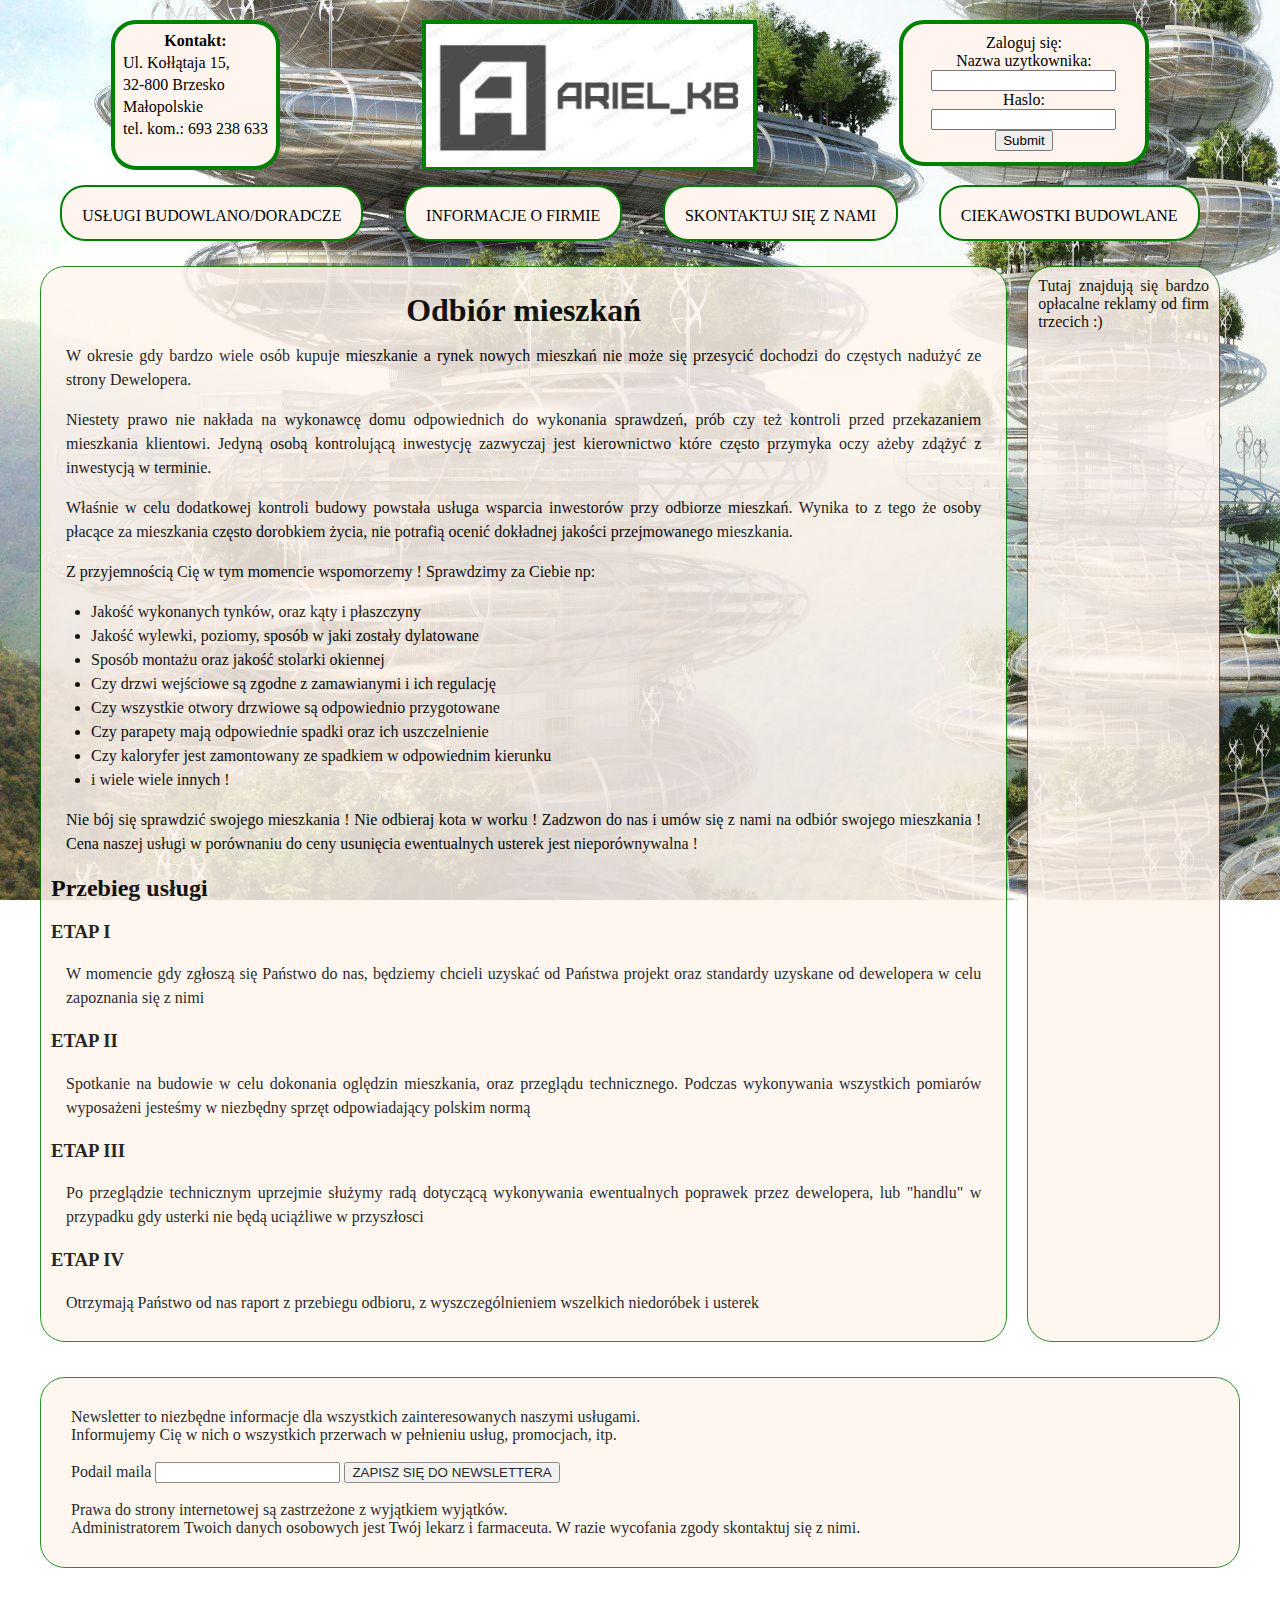
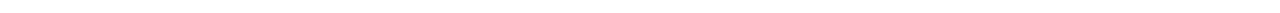
<file: 1_5.html>
<!DOCTYPE html
    PUBLIC "-//W3C//DTD XHTML 1.0 Transitional//EN" "http://www.w3.org/TR/xhtml1/DTD/xhtml1-transitional.dtd">
<html xmlns="http://www.w3.org/1999/xhtml" xml:lang="pl-PL" lang="pl">

<head>
    <meta http-equiv="content-language" content="text/html" charset="utf-8" />
    <meta name="author" content="Ariel Nowak" />
    <meta name="robots" content="indeks, follow" />
    <title> Kierownik Budowy </title>
    <meta name="description" content="Kierownik Budowy, usługi budowlane, budowa" />
    <meta name="keywords" content="Budowa, Kierownik, Budowlaniec, Kierownik Budowy" />
    <link rel="stylesheet" href="main.css">
    <link rel="stylesheet" href="app.js">
    <meta name="viewport" content="width=width-1200px">
    <link rel="stylesheet" media="screen and (max-device-width: 800px)" href="mobile.css" />

    
</head>
<!-- Koniec nagłówka poczatek strony internetowej -->

<body>
        <div id="calosc">
            <div id="banner">
                <div class="kontakt">
                    <table>
                        <tr>
                            <th>Kontakt: </th>
                        </tr>
                        <tr>
                            <td>Ul. Kołłątaja 15,</td>
                        </tr>
                        <tr>
                            <td>32-800 Brzesko</td>
                        </tr>
                        <tr>
                            <td>Małopolskie</td>
                        </tr>
                        <tr>
                            <td>tel. kom.: 693 238 633</td>
                        </tr>
                       
                    </table>
                </div>
                <div class="logo"><img src="images/logo1.jpg" height="143" width="auto"></div>
                <div class="shop"> 
                    Zaloguj się:<br>
                    <label name="uzytkownik" id="uzytkownik">Nazwa uzytkownika:</label><br>
                    <input type="email" name="uzytkownik"><br>
                    <label name="haslo" id="haslo">Haslo:</label><br>
                    <input type="password" id="password"><br>
                    <input type="submit"><br>
                

                </div>
            </div>
            <div id="menu_glowne">
                <div class="menu_1_poziom"><a href="1.html">Usługi budowlano/doradcze</a>
                    <li><a href="1_1.html">Przygotowanie</a> </li>
                    <li><a href="1_2.html">Realizacja</a></li>
                    <li><a href="1_3.html">Odbiór</a></li>
                    <li><a href="1_4.html">Kompleksowa realizacja</a></li>
                    <li><a href="1_5.html">Odbiór mieszkań</a></li>
                </div>
                <div class="menu_1_poziom"><a href="2.html">Informacje o firmie</a>
                    <li><a href="2_1.html">Pracownicy</a></li>
                    <li><a href="2_2.html">Zrealizowane<br>inwestycje</a></li>
                </div>
                <div class="menu_1_poziom"><a href="3.html">Skontaktuj się z nami</a>
                </div>
                <div class="menu_1_poziom"><a href="4.html">Ciekawostki budowlane</a>
                </div>
            </div>
            <div id="middle">
                <div id="menu_boczne"></div>
                <div id="tresc_glowna">
                    <div class="chmura">
                        <h1> Odbiór mieszkań </h1>
                        <p> W okresie gdy bardzo wiele osób kupuje mieszkanie a rynek nowych mieszkań 
                           nie może się przesycić dochodzi do częstych nadużyć ze strony Dewelopera.</p>
                        <p> Niestety prawo nie nakłada na wykonawcę domu odpowiednich do wykonania sprawdzeń, 
                            prób czy też kontroli przed przekazaniem mieszkania klientowi. Jedyną osobą kontrolującą 
                            inwestycję zazwyczaj jest kierownictwo które często przymyka oczy ażeby zdążyć z inwestycją w terminie. </p>
                        <p> Właśnie w celu dodatkowej kontroli budowy powstała usługa wsparcia inwestorów przy odbiorze mieszkań.
                            Wynika to z tego że osoby płacące za mieszkania często dorobkiem życia, 
                            nie potrafią ocenić dokładnej jakości przejmowanego mieszkania.</p>
                        <p> Z przyjemnością Cię w tym momencie wspomorzemy ! Sprawdzimy za Ciebie np:</p>
                        <ul>
                            <li>Jakość wykonanych tynków, oraz kąty i płaszczyny</li>
                            <li>Jakość wylewki, poziomy, sposób w jaki zostały dylatowane</li>
                            <li>Sposób montażu oraz jakość stolarki okiennej</li>
                            <li>Czy drzwi wejściowe są zgodne z zamawianymi i ich regulację</li>
                            <li>Czy wszystkie otwory drzwiowe są odpowiednio przygotowane</li>
                            <li>Czy parapety mają odpowiednie spadki oraz ich uszczelnienie</li>
                            <li>Czy kaloryfer jest zamontowany ze spadkiem w odpowiednim kierunku</li>
                            <li>i wiele wiele innych ! </li>
                        </ul>
                        <p>Nie bój się sprawdzić swojego mieszkania ! Nie odbieraj kota w worku ! Zadzwon do nas i umów się z nami na odbiór swojego mieszkania ! 
                            Cena naszej usługi w porównaniu do ceny usunięcia ewentualnych usterek jest nieporównywalna !  </p>

                        <h2>Przebieg usługi</h2>
                        <h3> ETAP I</h3>
                        <p> W momencie gdy zgłoszą się Państwo do nas, będziemy chcieli uzyskać od Państwa projekt oraz standardy uzyskane od dewelopera w celu zapoznania się z nimi</p>
                        <h3> ETAP II</h3>
                        <p>Spotkanie na budowie w celu dokonania oględzin mieszkania, oraz przeglądu technicznego. 
                            Podczas wykonywania wszystkich pomiarów wyposażeni jesteśmy w niezbędny sprzęt odpowiadający polskim normą</p>
                         <h3> ETAP III</h3>
                         <p> Po przeglądzie technicznym uprzejmie służymy radą dotyczącą wykonywania ewentualnych poprawek przez dewelopera, lub "handlu" w przypadku gdy usterki nie będą uciążliwe w przyszłosci</p>
                         <h3> ETAP IV</h3>
                         <p> Otrzymają Państwo od nas raport z przebiegu odbioru, z wyszczególnieniem wszelkich niedoróbek i usterek</p>
                     </div>
                </div>
                <div id="reklamy">Tutaj znajdują się bardzo opłacalne reklamy od firm trzecich :)  </div>
            </div>
            <div class="chmura_koniec">

                Newsletter to niezbędne informacje dla wszystkich zainteresowanych naszymi usługami. <br>
                Informujemy Cię w nich o wszystkich przerwach w pełnieniu usług, promocjach, itp. <br><br>
                <label name="newsletter" id="newsletter">Podail maila</label>
                <input type="email" name="newsletter">
                <button>ZAPISZ SIĘ DO NEWSLETTERA</button><br><br>

                Prawa do strony internetowej są zastrzeżone z wyjątkiem wyjątków. <br>
                Administratorem Twoich danych osobowych jest Twój lekarz i farmaceuta. W razie wycofania zgody skontaktuj się z nimi. <br>


            </div>
        </div>
</body>

</html>
</file>
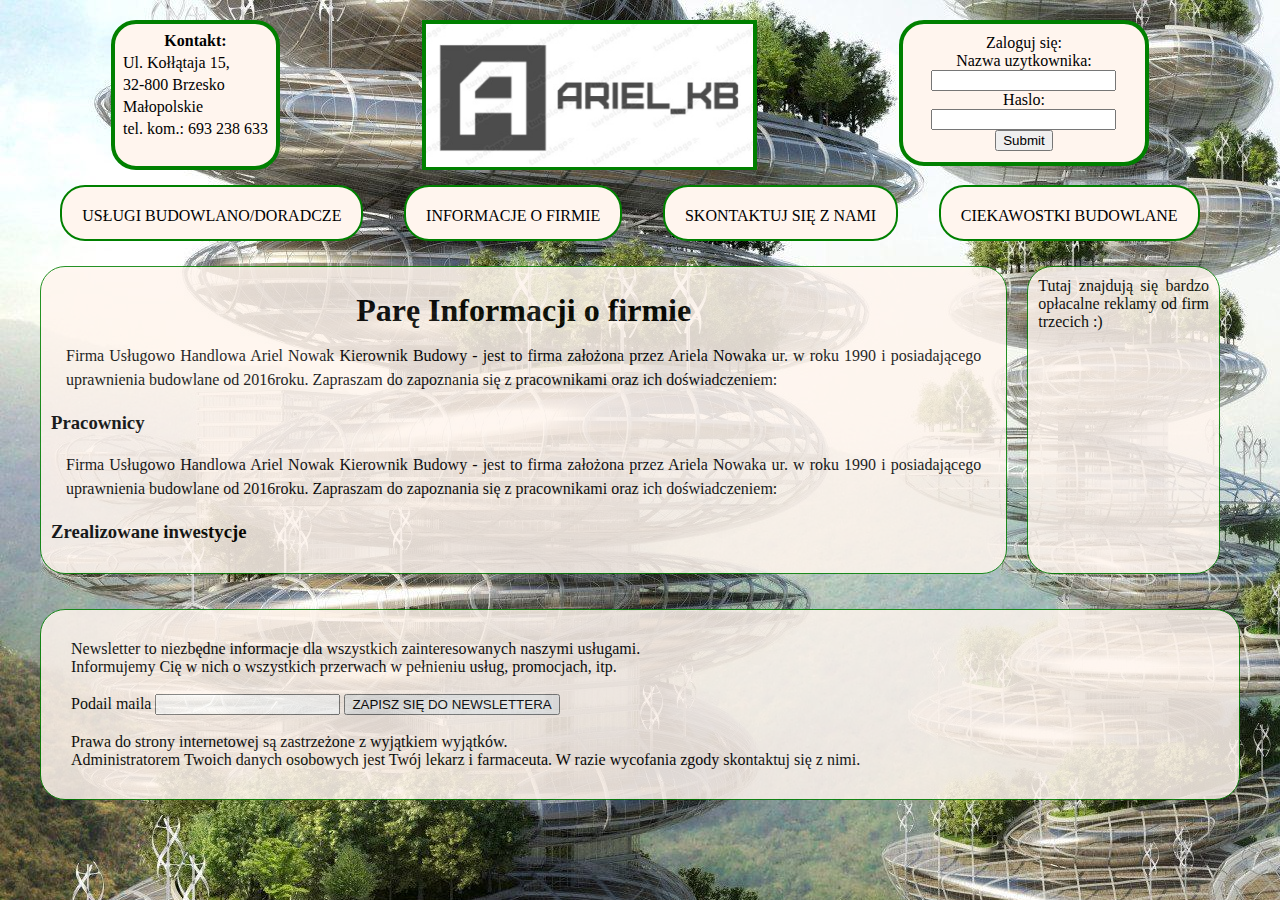
<file: 2.html>
<!DOCTYPE html
    PUBLIC "-//W3C//DTD XHTML 1.0 Transitional//EN" "http://www.w3.org/TR/xhtml1/DTD/xhtml1-transitional.dtd">
<html xmlns="http://www.w3.org/1999/xhtml" xml:lang="pl-PL" lang="pl">

<head>
    <meta http-equiv="content-language" content="text/html" charset="utf-8" />
    <meta name="author" content="Ariel Nowak" />
    <meta name="robots" content="indeks, follow" />
    <title> Kierownik Budowy </title>
    <meta name="description" content="Kierownik Budowy, usługi budowlane, budowa" />
    <meta name="keywords" content="Budowa, Kierownik, Budowlaniec, Kierownik Budowy" />
    <link rel="stylesheet" href="main.css">
    <link rel="stylesheet" href="app.js">
    <meta name="viewport" content="width=width-1200px">
    <link rel="stylesheet" media="screen and (max-device-width: 800px)" href="mobile.css" />

    
</head>
<!-- Koniec nagłówka poczatek strony internetowej -->

<body>
        <div id="calosc">
            <div id="banner">
                <div class="kontakt">
                    <table>
                        <tr>
                            <th>Kontakt: </th>
                        </tr>
                        <tr>
                            <td>Ul. Kołłątaja 15,</td>
                        </tr>
                        <tr>
                            <td>32-800 Brzesko</td>
                        </tr>
                        <tr>
                            <td>Małopolskie</td>
                        </tr>
                        <tr>
                            <td>tel. kom.: 693 238 633</td>
                        </tr>
                       
                    </table>
                </div>
                <div class="logo"><img src="images/logo1.jpg" height="143" width="auto"></div>
                <div class="shop"> 
                    Zaloguj się:<br>
                    <label name="uzytkownik" id="uzytkownik">Nazwa uzytkownika:</label><br>
                    <input type="email" name="uzytkownik"><br>
                    <label name="haslo" id="haslo">Haslo:</label><br>
                    <input type="password" id="password"><br>
                    <input type="submit"><br>
                

                </div>
            </div>
            <div id="menu_glowne">
                <div class="menu_1_poziom"><a href="1.html">Usługi budowlano/doradcze</a>
                    <li><a href="1_1.html">Przygotowanie</a> </li>
                    <li><a href="1_2.html">Realizacja</a></li>
                    <li><a href="1_3.html">Odbiór</a></li>
                    <li><a href="1_4.html">Kompleksowa realizacja</a></li>
                    <li><a href="1_5.html">Odbiór mieszkań</a></li>
                </div>
                <div class="menu_1_poziom"><a href="2.html">Informacje o firmie</a>
                    <li><a href="2_1.html">Pracownicy</a></li>
                    <li><a href="2_2.html">Zrealizowane<br>inwestycje</a></li>
                </div>
                <div class="menu_1_poziom"><a href="3.html">Skontaktuj się z nami</a>
                </div>
                <div class="menu_1_poziom"><a href="4.html">Ciekawostki budowlane</a>
                </div>
            </div>
            <div id="middle">
                <div id="menu_boczne"></div>
                <div id="tresc_glowna">
                    <div class="chmura">
                        <h1> Parę Informacji o firmie </h1>
                        <p> Firma Usługowo Handlowa Ariel Nowak Kierownik Budowy - jest to firma założona przez Ariela Nowaka ur. 
                            w roku 1990 i posiadającego uprawnienia budowlane od 2016roku. Zapraszam do zapoznania się z pracownikami 
                            oraz ich doświadczeniem:</p>
                        <p> <a href="2_1.html"><h3>Pracownicy</h3></a></p>
                        <p> Firma Usługowo Handlowa Ariel Nowak Kierownik Budowy - jest to firma założona przez Ariela Nowaka ur.
                            w roku 1990 i posiadającego uprawnienia budowlane od 2016roku. Zapraszam do zapoznania się z pracownikami
                            oraz ich doświadczeniem:</p> 
                        <p> <a href="2_2.html"><h3>Zrealizowane inwestycje</h3></a></p>
                 </div>
                </div>

                <div id="reklamy">Tutaj znajdują się bardzo opłacalne reklamy od firm trzecich :)  </div>
            </div>
            <div class="chmura_koniec">

                Newsletter to niezbędne informacje dla wszystkich zainteresowanych naszymi usługami. <br>
                Informujemy Cię w nich o wszystkich przerwach w pełnieniu usług, promocjach, itp. <br><br>
                <label name="newsletter" id="newsletter">Podail maila</label>
                <input type="email" name="newsletter">
                <button>ZAPISZ SIĘ DO NEWSLETTERA</button><br><br>

                Prawa do strony internetowej są zastrzeżone z wyjątkiem wyjątków. <br>
                Administratorem Twoich danych osobowych jest Twój lekarz i farmaceuta. W razie wycofania zgody skontaktuj się z nimi. <br>


            </div>
        </div>
</body>

</html>
</file>
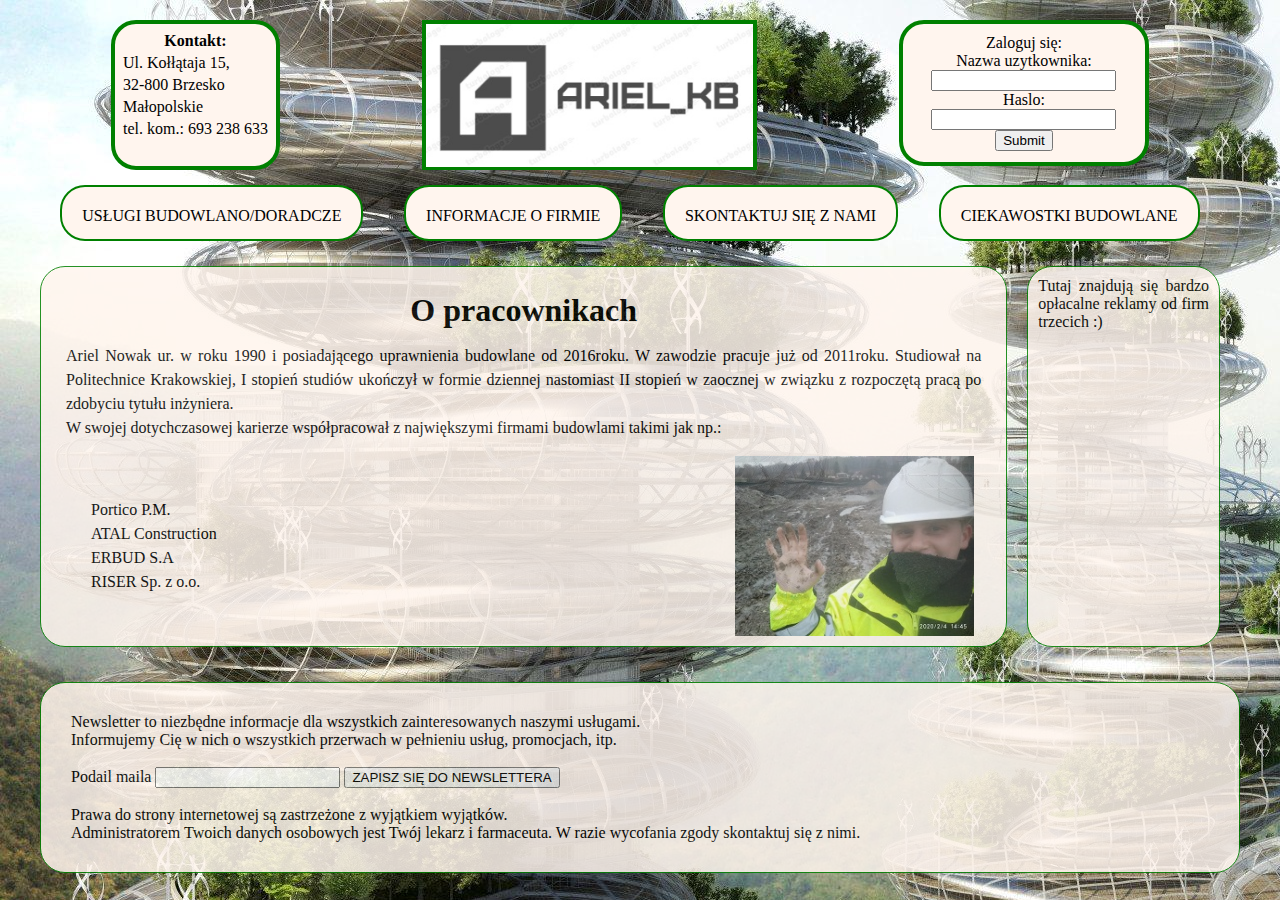
<file: 2_1.html>
<!DOCTYPE html
    PUBLIC "-//W3C//DTD XHTML 1.0 Transitional//EN" "http://www.w3.org/TR/xhtml1/DTD/xhtml1-transitional.dtd">
<html xmlns="http://www.w3.org/1999/xhtml" xml:lang="pl-PL" lang="pl">

<head>
    <meta http-equiv="content-language" content="text/html" charset="utf-8" />
    <meta name="author" content="Ariel Nowak" />
    <meta name="robots" content="indeks, follow" />
    <title> Kierownik Budowy </title>
    <meta name="description" content="Kierownik Budowy, usługi budowlane, budowa" />
    <meta name="keywords" content="Budowa, Kierownik, Budowlaniec, Kierownik Budowy" />
    <link rel="stylesheet" href="main.css">
    <link rel="stylesheet" href="app.js">
    <meta name="viewport" content="width=width-1200px">
    <link rel="stylesheet" media="screen and (max-device-width: 800px)" href="mobile.css" />

    
</head>
<!-- Koniec nagłówka poczatek strony internetowej -->

<body>
        <div id="calosc">
            <div id="banner">
                <div class="kontakt">
                    <table>
                        <tr>
                            <th>Kontakt: </th>
                        </tr>
                        <tr>
                            <td>Ul. Kołłątaja 15,</td>
                        </tr>
                        <tr>
                            <td>32-800 Brzesko</td>
                        </tr>
                        <tr>
                            <td>Małopolskie</td>
                        </tr>
                        <tr>
                            <td>tel. kom.: 693 238 633</td>
                        </tr>
                       
                    </table>
                </div>
                <div class="logo"><img src="images/logo1.jpg" height="143" width="auto"></div>
                <div class="shop"> 
                    Zaloguj się:<br>
                    <label name="uzytkownik" id="uzytkownik">Nazwa uzytkownika:</label><br>
                    <input type="email" name="uzytkownik"><br>
                    <label name="haslo" id="haslo">Haslo:</label><br>
                    <input type="password" id="password"><br>
                    <input type="submit"><br>
                

                </div>
            </div>
            <div id="menu_glowne">
                <div class="menu_1_poziom"><a href="1.html">Usługi budowlano/doradcze</a>
                    <li><a href="1_1.html">Przygotowanie</a> </li>
                    <li><a href="1_2.html">Realizacja</a></li>
                    <li><a href="1_3.html">Odbiór</a></li>
                    <li><a href="1_4.html">Kompleksowa realizacja</a></li>
                    <li><a href="1_5.html">Odbiór mieszkań</a></li>
                </div>
                <div class="menu_1_poziom"><a href="2.html">Informacje o firmie</a>
                    <li><a href="2_1.html">Pracownicy</a></li>
                    <li><a href="2_2.html">Zrealizowane<br>inwestycje</a></li>
                </div>
                <div class="menu_1_poziom"><a href="3.html">Skontaktuj się z nami</a>
                </div>
                <div class="menu_1_poziom"><a href="4.html">Ciekawostki budowlane</a>
                </div>
            </div>
            <div id="middle">
                <div id="menu_boczne"></div>
                <div id="tresc_glowna">
                    <div class="chmura_pracownik">
                        <div class="chmura_pracownik1">
                        <h1> O pracownikach </h1>
            
                        <p>  Ariel Nowak ur. w roku 1990 i posiadającego uprawnienia budowlane od 2016roku. W zawodzie pracuje już od 2011roku. Studiował na Politechnice Krakowskiej, I stopień studiów ukończył w formie dziennej nastomiast II stopień w zaocznej w związku z rozpoczętą pracą po zdobyciu tytułu inżyniera. <br> W swojej dotychczasowej karierze współpracował z największymi firmami budowlami takimi jak np.: </p>
                        </div>
                        <div class="chmura_pracownik2">
                                <p> 
                               <ul>
                                <il><a href="http://portico.com.pl/">Portico P.M.</a></il><br>
                                <il><a href="https://atal.pl/">ATAL Construction</a></il><br>
                                <il><a href="http://www.erbud.pl/">ERBUD S.A</a></il><br>
                                <il><a href="https://www.riser.pl/">RISER Sp. z o.o.</a></il>
                                </ul>
                            </p>
                        </div>
                        <div class="chmura_pracownik3">
                            <div id="zdjecie_moje"><a href="#"><img src="images/Ariel%20Nowak.jpg" height="180"></a></div> 
                        </div>
                    </div>
                </div>
                <div id="reklamy">Tutaj znajdują się bardzo opłacalne reklamy od firm trzecich :)  </div>
            </div>
            <div class="chmura_koniec">

                Newsletter to niezbędne informacje dla wszystkich zainteresowanych naszymi usługami. <br>
                Informujemy Cię w nich o wszystkich przerwach w pełnieniu usług, promocjach, itp. <br><br>
                <label name="newsletter" id="newsletter">Podail maila</label>
                <input type="email" name="newsletter">
                <button>ZAPISZ SIĘ DO NEWSLETTERA</button><br><br>

                Prawa do strony internetowej są zastrzeżone z wyjątkiem wyjątków. <br>
                Administratorem Twoich danych osobowych jest Twój lekarz i farmaceuta. W razie wycofania zgody skontaktuj się z nimi. <br>


            </div>
        </div>
</body>

</html>
</file>
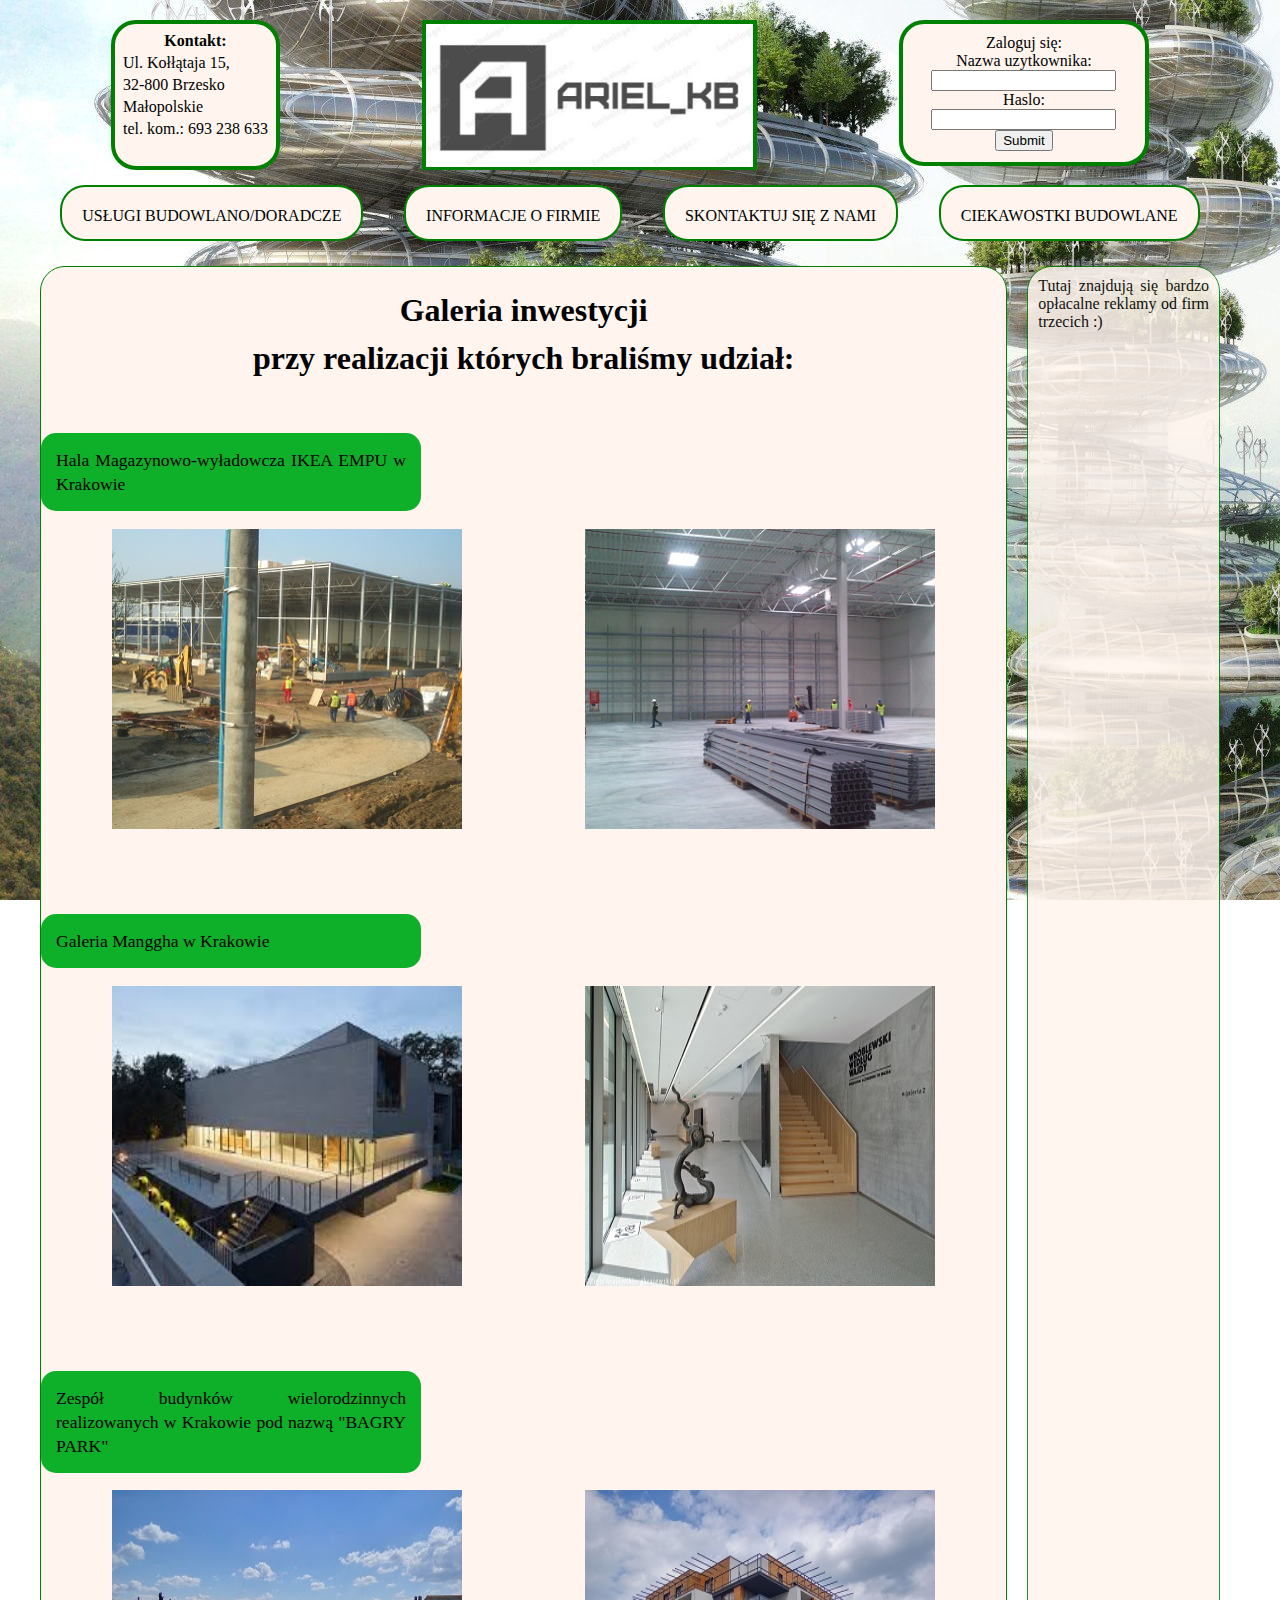
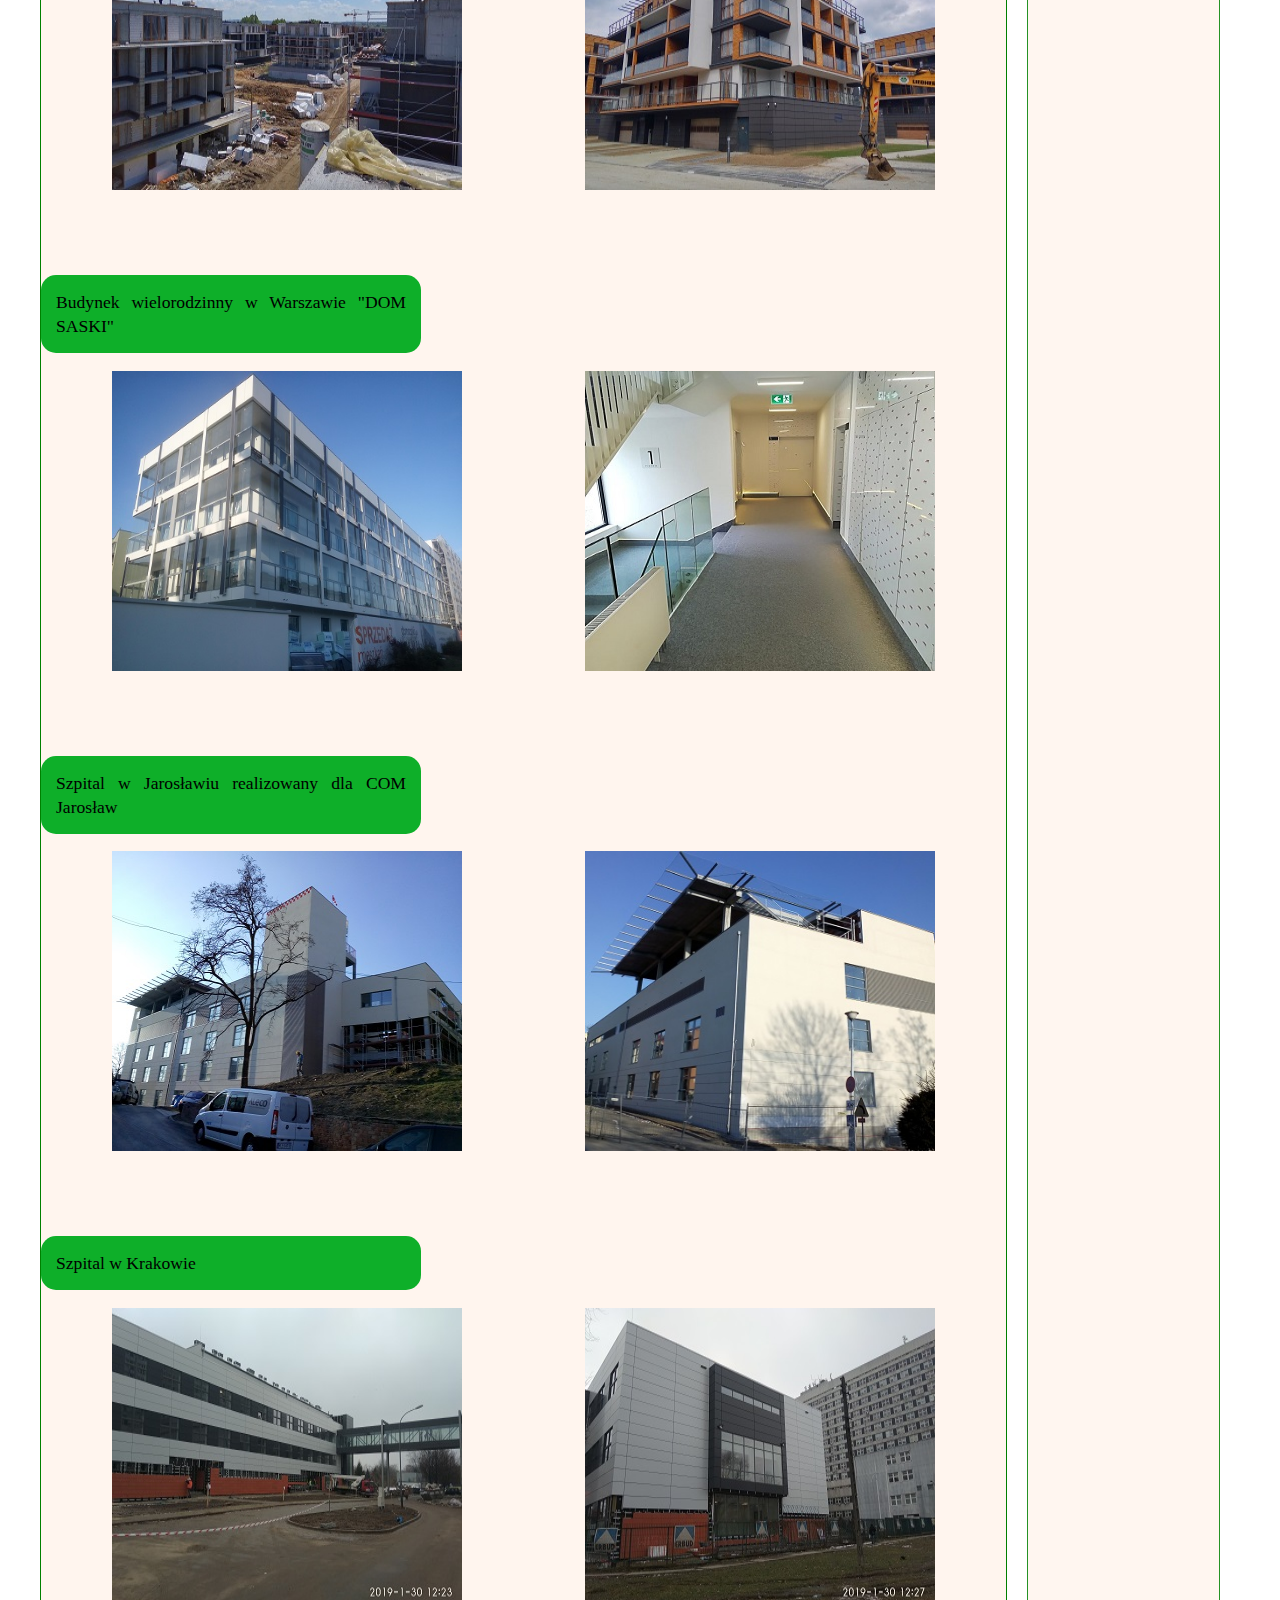
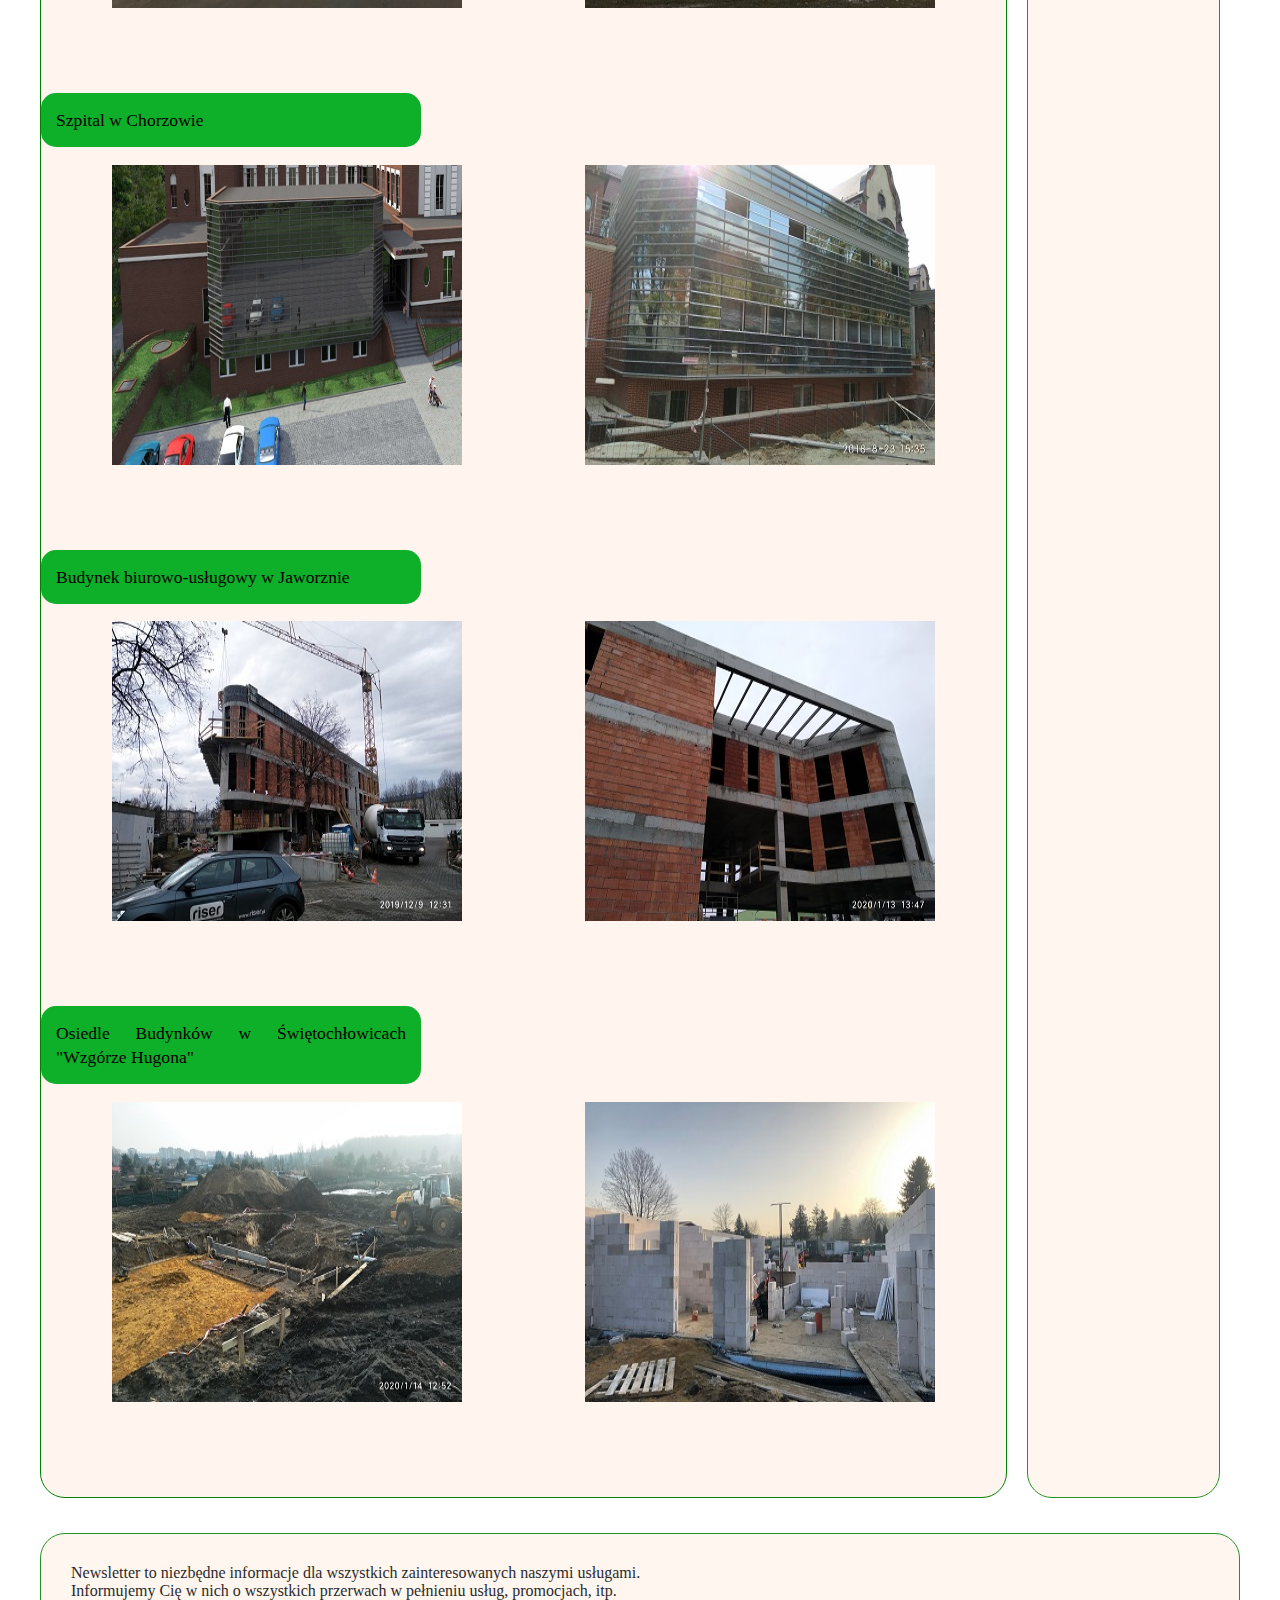
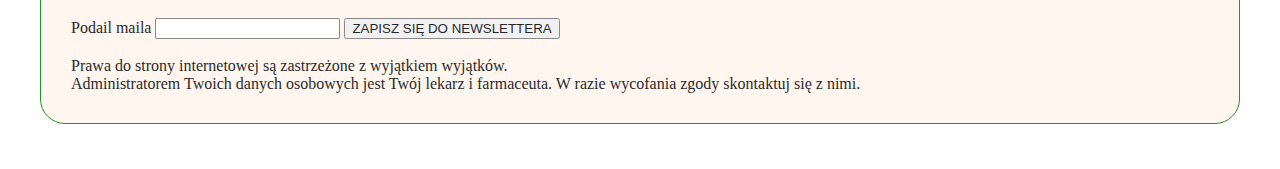
<file: 2_2.html>
<!DOCTYPE html
    PUBLIC "-//W3C//DTD XHTML 1.0 Transitional//EN" "http://www.w3.org/TR/xhtml1/DTD/xhtml1-transitional.dtd">
<html xmlns="http://www.w3.org/1999/xhtml" xml:lang="pl-PL" lang="pl">

<head>
    <meta http-equiv="content-language" content="text/html" charset="utf-8" />
    <meta name="author" content="Ariel Nowak" />
    <meta name="robots" content="indeks, follow" />
    <title> Kierownik Budowy </title>
    <meta name="description" content="Kierownik Budowy, usługi budowlane, budowa" />
    <meta name="keywords" content="Budowa, Kierownik, Budowlaniec, Kierownik Budowy" />
    <link rel="stylesheet" href="main.css">
    <script src="app.js" async></script>
    <meta name="viewport" content="width=width-1200px">
    <link rel="stylesheet" media="screen and (max-device-width: 800px)" href="mobile.css" />

    
</head>
<!-- Koniec nagłówka poczatek strony internetowej -->

<body>
        <div id="calosc">
            <div id="banner">
                <div class="kontakt">
                    <table>
                        <tr>
                            <th>Kontakt: </th>
                        </tr>
                        <tr>
                            <td>Ul. Kołłątaja 15,</td>
                        </tr>
                        <tr>
                            <td>32-800 Brzesko</td>
                        </tr>
                        <tr>
                            <td>Małopolskie</td>
                        </tr>
                        <tr>
                            <td>tel. kom.: 693 238 633</td>
                        </tr>
                       
                    </table>
                </div>
                <div class="logo"><img src="images/logo1.jpg" height="143" width="auto"></div>
                <div class="shop"> 
                    Zaloguj się:<br>
                    <label name="uzytkownik" id="uzytkownik">Nazwa uzytkownika:</label><br>
                    <input type="email" name="uzytkownik"><br>
                    <label name="haslo" id="haslo">Haslo:</label><br>
                    <input type="password" id="password"><br>
                    <input type="submit"><br>
                

                </div>
            </div>
            <div id="menu_glowne">
                <div class="menu_1_poziom"><a href="1.html">Usługi budowlano/doradcze</a>
                    <li><a href="1_1.html">Przygotowanie</a> </li>
                    <li><a href="1_2.html">Realizacja</a></li>
                    <li><a href="1_3.html">Odbiór</a></li>
                    <li><a href="1_4.html">Kompleksowa realizacja</a></li>
                    <li><a href="1_5.html">Odbiór mieszkań</a></li>
                </div>
                <div class="menu_1_poziom"><a href="2.html">Informacje o firmie</a>
                    <li><a href="2_1.html">Pracownicy</a></li>
                    <li><a href="2_2.html">Zrealizowane<br>inwestycje</a></li>
                </div>
                <div class="menu_1_poziom"><a href="3.html">Skontaktuj się z nami</a>
                </div>
                <div class="menu_1_poziom"><a href="4.html">Ciekawostki budowlane</a>
                </div>
            </div>
            <div id="middle">
                <div id="menu_boczne"></div>
                <div id="tresc_glowna">
                    <div class="chmura_inwestycje">
                        <h1> Galeria inwestycji <br><br>przy realizacji których braliśmy udział: <br> </h1><br>
            
                        <p class="inwestycje">Hala Magazynowo-wyładowcza IKEA EMPU w Krakowie</p>
                         <div class="teb">
                             <img src="images/budowa_1.jpg" width="350px" height="300px" class="foto"> 
                             <img src="images/budowa_2.jpg" width="350px" height="300px" class="foto">
                          </div>
                         <p class="inwestycje">Galeria Manggha w Krakowie</p>
                           <div class="teb">
                             <img src="images/budowa_3.jpg" width="350px" height="300px" class="foto"> 
                             <img src="images/budowa_4.jpg" width="350px" height="300px" class="foto">
                          </div>
                          <p class="inwestycje">Zespół budynków wielorodzinnych realizowanych w Krakowie pod nazwą "BAGRY PARK" </p>
                           <div class="teb">
                             <img src="images/budowa_5.jpg" width="350px" height="300px" class="foto"> 
                             <img src="images/budowa_6.jpg" width="350px" height="300px" class="foto">
                          </div>
                          <p class="inwestycje">Budynek wielorodzinny w Warszawie "DOM SASKI"</p>
                           <div class="teb">
                             <img src="images/budowa_7.jpg" width="350px" height="300px" class="foto"> 
                             <img src="images/budowa_8.jpg" width="350px" height="300px" class="foto">
                          </div>
                          <p class="inwestycje"> Szpital w Jarosławiu realizowany dla COM Jarosław</p>
                          <div class="teb">
                             <img src="images/budowa_9.jpg" width="350px" height="300px" class="foto"> 
                             <img src="images/budowa_10.jpg" width="350px" height="300px" class="foto">
                          </div>
                          <p class="inwestycje">Szpital w Krakowie</p>
                           <div class="teb">
                             <img src="images/budowa_11.jpg" width="350px" height="300px" class="foto"> 
                             <img src="images/budowa_12.jpg" width="350px" height="300px" class="foto">
                          </div>
                          <p class="inwestycje">Szpital w Chorzowie</p>
                           <div class="teb">
                             <img src="images/budowa_13.jpg" width="350px" height="300px" class="foto"> 
                             <img src="images/budowa_14.jpg" width="350px" height="300px" class="foto">
                          </div>
                          <p class="inwestycje">Budynek biurowo-usługowy w Jaworznie</p>
                           <div class="teb">
                             <img src="images/budowa_15.jpg" width="350px" height="300px" class="foto"> 
                             <img src="images/budowa_16.jpg" width="350px" height="300px" class="foto">
                          </div>
                          <p class="inwestycje">Osiedle Budynków w Świętochłowicach "Wzgórze Hugona"</p>
                           <div class="teb">
                             <img src="images/budowa_17.jpg" width="350px" height="300px" class="foto"> 
                             <img src="images/budowa_18.jpg" width="350px" height="300px" class="foto">
                          </div>
                        </div>
                </div>
                <div id="reklamy">Tutaj znajdują się bardzo opłacalne reklamy od firm trzecich :)  </div>
            </div>
            <div class="chmura_koniec">

                Newsletter to niezbędne informacje dla wszystkich zainteresowanych naszymi usługami. <br>
                Informujemy Cię w nich o wszystkich przerwach w pełnieniu usług, promocjach, itp. <br><br>
                <label name="newsletter" id="newsletter">Podail maila</label>
                <input type="email" name="newsletter">
                <button>ZAPISZ SIĘ DO NEWSLETTERA</button><br><br>

                Prawa do strony internetowej są zastrzeżone z wyjątkiem wyjątków. <br>
                Administratorem Twoich danych osobowych jest Twój lekarz i farmaceuta. W razie wycofania zgody skontaktuj się z nimi. <br>


            </div>
        </div>
</body>

</html>
</file>
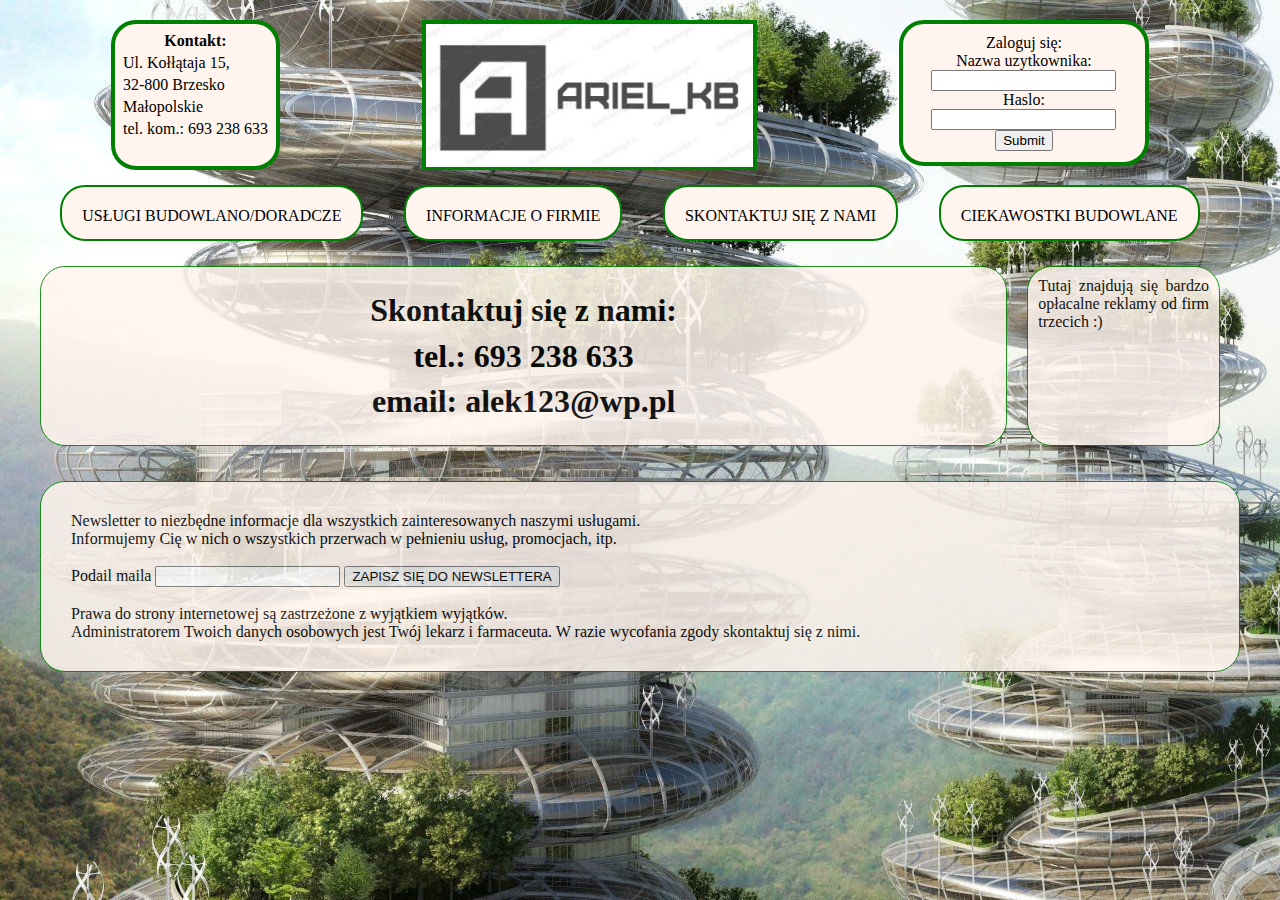
<file: 3.html>
<!DOCTYPE html
    PUBLIC "-//W3C//DTD XHTML 1.0 Transitional//EN" "http://www.w3.org/TR/xhtml1/DTD/xhtml1-transitional.dtd">
<html xmlns="http://www.w3.org/1999/xhtml" xml:lang="pl-PL" lang="pl">

<head>
    <meta http-equiv="content-language" content="text/html" charset="utf-8" />
    <meta name="author" content="Ariel Nowak" />
    <meta name="robots" content="indeks, follow" />
    <title> Kierownik Budowy </title>
    <meta name="description" content="Kierownik Budowy, usługi budowlane, budowa" />
    <meta name="keywords" content="Budowa, Kierownik, Budowlaniec, Kierownik Budowy" />
    <link rel="stylesheet" href="main.css">
    <link rel="stylesheet" href="app.js">
    <meta name="viewport" content="width=width-1200px">
    <link rel="stylesheet" media="screen and (max-device-width: 800px)" href="mobile.css" />

    
</head>
<!-- Koniec nagłówka poczatek strony internetowej -->

<body>
        <div id="calosc">
            <div id="banner">
                <div class="kontakt">
                    <table>
                        <tr>
                            <th>Kontakt: </th>
                        </tr>
                        <tr>
                            <td>Ul. Kołłątaja 15,</td>
                        </tr>
                        <tr>
                            <td>32-800 Brzesko</td>
                        </tr>
                        <tr>
                            <td>Małopolskie</td>
                        </tr>
                        <tr>
                            <td>tel. kom.: 693 238 633</td>
                        </tr>
                       
                    </table>
                </div>
                <div class="logo"><img src="images/logo1.jpg" height="143" width="auto"></div>
                <div class="shop"> 
                    Zaloguj się:<br>
                    <label name="uzytkownik" id="uzytkownik">Nazwa uzytkownika:</label><br>
                    <input type="email" name="uzytkownik"><br>
                    <label name="haslo" id="haslo">Haslo:</label><br>
                    <input type="password" id="password"><br>
                    <input type="submit"><br>
                

                </div>
            </div>
            <div id="menu_glowne">
                <div class="menu_1_poziom"><a href="1.html">Usługi budowlano/doradcze</a>
                    <li><a href="1_1.html">Przygotowanie</a> </li>
                    <li><a href="1_2.html">Realizacja</a></li>
                    <li><a href="1_3.html">Odbiór</a></li>
                    <li><a href="1_4.html">Kompleksowa realizacja</a></li>
                    <li><a href="1_5.html">Odbiór mieszkań</a></li>
                </div>
                <div class="menu_1_poziom"><a href="2.html">Informacje o firmie</a>
                    <li><a href="2_1.html">Pracownicy</a></li>
                    <li><a href="2_2.html">Zrealizowane<br>inwestycje</a></li>
                </div>
                <div class="menu_1_poziom"><a href="3.html">Skontaktuj się z nami</a>
                </div>
                <div class="menu_1_poziom"><a href="4.html">Ciekawostki budowlane</a>
                </div>
            </div>
            <div id="middle">
                <div id="menu_boczne"></div>
                <div id="tresc_glowna">
                    <div class="chmura">
                        <h1> Skontaktuj się z nami:</h1>
            
                        <h1>tel.: 693 238 633</h1>
                        <h1>email: alek123@wp.pl</h1>
                          </ul>
                    </div>
                </div>
                <div id="reklamy">Tutaj znajdują się bardzo opłacalne reklamy od firm trzecich :)  </div>
            </div>
            <div class="chmura_koniec">

                Newsletter to niezbędne informacje dla wszystkich zainteresowanych naszymi usługami. <br>
                Informujemy Cię w nich o wszystkich przerwach w pełnieniu usług, promocjach, itp. <br><br>
                <label name="newsletter" id="newsletter">Podail maila</label>
                <input type="email" name="newsletter">
                <button>ZAPISZ SIĘ DO NEWSLETTERA</button><br><br>

                Prawa do strony internetowej są zastrzeżone z wyjątkiem wyjątków. <br>
                Administratorem Twoich danych osobowych jest Twój lekarz i farmaceuta. W razie wycofania zgody skontaktuj się z nimi. <br>


            </div>
        </div>
</body>

</html>
</file>
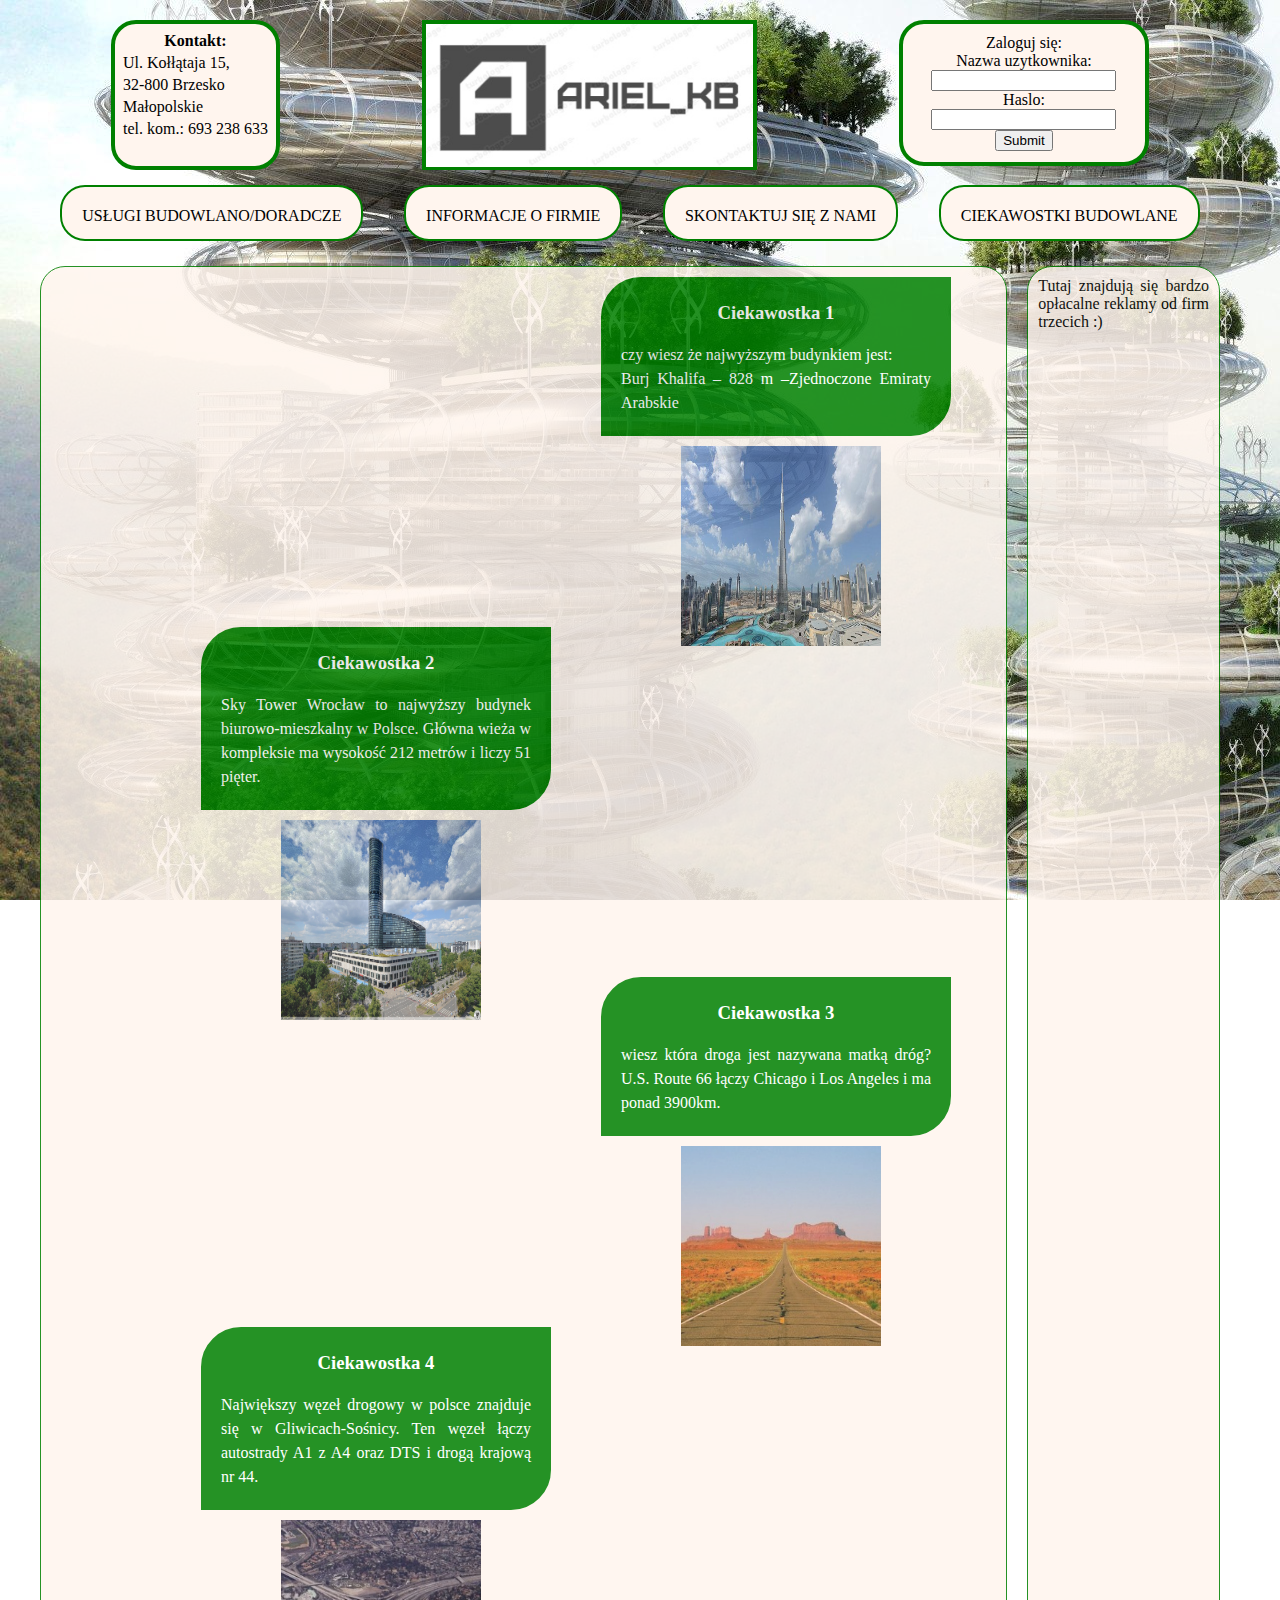
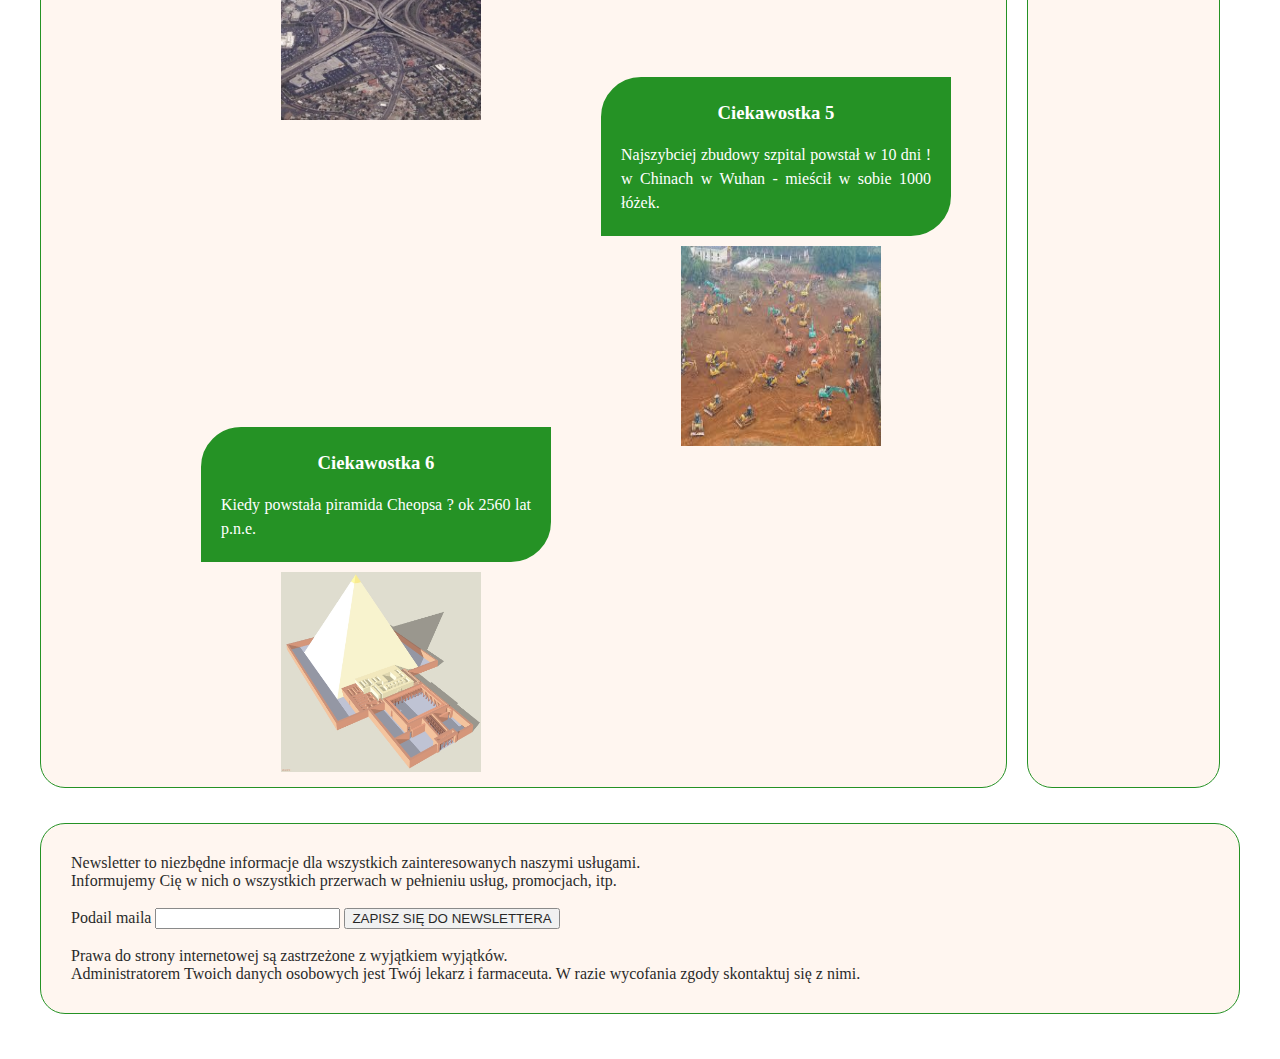
<file: 4.html>
<!DOCTYPE html
    PUBLIC "-//W3C//DTD XHTML 1.0 Transitional//EN" "http://www.w3.org/TR/xhtml1/DTD/xhtml1-transitional.dtd">
<html xmlns="http://www.w3.org/1999/xhtml" xml:lang="pl-PL" lang="pl">

<head>
    <meta http-equiv="content-language" content="text/html" charset="utf-8" />
    <meta name="author" content="Ariel Nowak" />
    <meta name="robots" content="indeks, follow" />
    <title> Kierownik Budowy </title>
    <meta name="description" content="Kierownik Budowy, usługi budowlane, budowa" />
    <meta name="keywords" content="Budowa, Kierownik, Budowlaniec, Kierownik Budowy" />
    <link rel="stylesheet" href="main.css">
    <link rel="stylesheet" href="app.js">
    <meta name="viewport" content="width=width-1200px">
    <link rel="stylesheet" media="screen and (max-device-width: 800px)" href="mobile.css" />

    
</head>
<!-- Koniec nagłówka poczatek strony internetowej -->

<body>
        <div id="calosc">
            <div id="banner">
                <div class="kontakt">
                    <table>
                        <tr>
                            <th>Kontakt: </th>
                        </tr>
                        <tr>
                            <td>Ul. Kołłątaja 15,</td>
                        </tr>
                        <tr>
                            <td>32-800 Brzesko</td>
                        </tr>
                        <tr>
                            <td>Małopolskie</td>
                        </tr>
                        <tr>
                            <td>tel. kom.: 693 238 633</td>
                        </tr>
                       
                    </table>
                </div>
                <div class="logo"><img src="images/logo1.jpg" height="143" width="auto"></div>
                <div class="shop"> 
                    Zaloguj się:<br>
                    <label name="uzytkownik" id="uzytkownik">Nazwa uzytkownika:</label><br>
                    <input type="email" name="uzytkownik"><br>
                    <label name="haslo" id="haslo">Haslo:</label><br>
                    <input type="password" id="password"><br>
                    <input type="submit"><br>
                

                </div>
            </div>
            <div id="menu_glowne">
                <div class="menu_1_poziom"><a href="1.html">Usługi budowlano/doradcze</a>
                    <li><a href="1_1.html">Przygotowanie</a> </li>
                    <li><a href="1_2.html">Realizacja</a></li>
                    <li><a href="1_3.html">Odbiór</a></li>
                    <li><a href="1_4.html">Kompleksowa realizacja</a></li>
                    <li><a href="1_5.html">Odbiór mieszkań</a></li>
                </div>
                <div class="menu_1_poziom"><a href="2.html">Informacje o firmie</a>
                    <li><a href="2_1.html">Pracownicy</a></li>
                    <li><a href="2_2.html">Zrealizowane<br>inwestycje</a></li>
                </div>
                <div class="menu_1_poziom"><a href="3.html">Skontaktuj się z nami</a>
                </div>
                <div class="menu_1_poziom"><a href="4.html">Ciekawostki budowlane</a>
                </div>
            </div>
            <div id="middle">
                <div id="menu_boczne"></div>
                <div id="tresc_glowna">
                    <div class="chmura">
                        <div class="ciekawostkan">
                            <div class="ctext">
                            <h3> Ciekawostka 1</h3> 
                            <p> czy wiesz że najwyższym budynkiem jest: <br>Burj Khalifa – 828 m –Zjednoczone Emiraty Arabskie</p></div>
                            <img src="images/burj.jpg" width="200px" height="200px" >
                   
                        </div>
                        <div class="ciekawostka2n">
                             <div class="ctext">
                            <h3> Ciekawostka 2</h3> 
                            <p> Sky Tower Wrocław to najwyższy budynek biurowo-mieszkalny w Polsce. Główna wieża w kompleksie ma wysokość 212 metrów i liczy 51 pięter.</p></div>  
                            <img src="images/sky.jpg" width="200px" height="200px" >
                  
                        </div>
                        <div class="ciekawostkan">
                              <div class="ctext">
                            <h3> Ciekawostka 3</h3> 
                            <p> wiesz która droga jest nazywana matką dróg? U.S. Route 66 łączy Chicago i Los Angeles i ma ponad 3900km. </p></div>
                            <img src="images/matkadrog.jpg" width="200px" height="200px" >
                 
                        </div>
                        <div class="ciekawostka2n">
                              <div class="ctext">
                            <h3> Ciekawostka 4</h3> 
                            <p> Największy węzeł drogowy w polsce znajduje się w Gliwicach-Sośnicy. Ten węzeł łączy autostrady A1 z A4 oraz DTS i drogą krajową nr 44. </p></div>
                            <img src="images/wezel.jpg" width="200px" height="200px" >
                        </div>
                        <div class="ciekawostkan">
                             <div class="ctext">
                            <h3> Ciekawostka 5</h3> 
                            <p> Najszybciej zbudowy szpital powstał w 10 dni ! w Chinach w Wuhan - mieścił w sobie 1000 łóżek. </p></div>   
                            <img src="images/szpital.jpg" width="200px" height="200px" >
                   
                        </div>
                        <div class="ciekawostka2n">
                              <div class="ctext">
                            <h3> Ciekawostka 6</h3> 
                            <p> Kiedy powstała piramida Cheopsa ? ok 2560 lat p.n.e. </p></div>
                            <img src="images/piramida.jpg" width="200px" height="200px" >
                        </div>
                    </div>
                </div>
                <div id="reklamy">Tutaj znajdują się bardzo opłacalne reklamy od firm trzecich :)  </div>
            </div>
            <div class="chmura_koniec">

                Newsletter to niezbędne informacje dla wszystkich zainteresowanych naszymi usługami. <br>
                Informujemy Cię w nich o wszystkich przerwach w pełnieniu usług, promocjach, itp. <br><br>
                <label name="newsletter" id="newsletter">Podail maila</label>
                <input type="email" name="newsletter">
                <button>ZAPISZ SIĘ DO NEWSLETTERA</button><br><br>

                Prawa do strony internetowej są zastrzeżone z wyjątkiem wyjątków. <br>
                Administratorem Twoich danych osobowych jest Twój lekarz i farmaceuta. W razie wycofania zgody skontaktuj się z nimi. <br>


            </div>
        </div>
</body>

</html>
</file>
<file: main.css>
/*<![CDATA[*/
        /*WPROWADZENIE CSS DO CAŁEGO DOKUMENTU*/

        body {
            margin: 0px;
            background-image: url('images/tlo.jpg');
            background-attachment: fixed;
            
        }

        #calosc {
            display: flex;
            flex-wrap: wrap;
            width: 1200px;
            height: auto;
            position: relative;
            margin: 20px auto;
            opacity: 1;

        }

        #banner {
            width: 1180px;
            height: 150px;

            display: flex;
            justify-content: space-around;
        }

        #menu_glowne {
            width: 1180px;
            height: 3.5em;
            display: inline-block;
            display: flex;
            justify-content: space-around;
            margin-top: 15px;
        }

        #middle {
            width: 1180px;
            height: auto;

            display: flex;
        }

        #stopka {
            width: 1180px;
            height: 150px;

        }

        #menu_boczne {
            width: 0%;
            height: auto;

        }

        #tresc_glowna {
            width: 85%;
            height: auto;

        }
        .chmura {
            display: block;
            width: auto;
            height: auto;
            border: 1px solid green;
            background-color: seashell;
            border-radius: 25px;
            margin-top: 25px;
            opacity: 0.85;
            padding: 10px;
        }
        .chmura p{
            margin-left: 15px;
            margin-right: 15px;
            text-align: justify;
        }

        .chmura_pracownik{
            display: flex;
            flex-wrap: wrap;
            width: auto;
            height: auto;
            border: 1px solid green;
            background-color: seashell;
            border-radius: 25px;
            margin-top: 25px;
            opacity: 0.85;
            padding: 10px;
        }
        .chmura_pracownik1 {
            width: 100%;
            align-items: center;
            justify-content: center;
            align-content: center;

        }
        .chmura_pracownik2{
            width: 70%;
            align-items: center;
            justify-content: center;
            align-content: center;
            
        }
        .chmura_pracownik3{
            width: 30%;
            display: flex;
            align-items: center;
            justify-content: center;
            align-content: center;
            
        }
        .chmura_pracownik p{
            margin-left: 15px;
            margin-right: 15px;
            text-align: justify;
        }
        .chmura_podpis {
            width: 350px;
            height: 150px;
            background-color: seashell;
            border-radius: 75px;
            text-align: center;
            border: 1px solid green;
        }
        #reklamy {
            width: 15%;
            height: auto;
            display: block;
            border: 1px solid green;
            background-color: seashell;
            border-radius: 25px;
            opacity: 0.85;
            margin-left: 20px;
            margin-top: 25px;
            padding: 10px;
            text-align: justify;
        }

        .logo {
            border: 4px solid green;  
        }

        .kontakt {
            border: 4px solid green;
            padding: 5px;
            background-color: seashell;
            border-radius: 25px;
            
        }
        .kontakt a {
            color: inherit;
            text-decoration: none;
        }

        .shop {
            border: 4px solid green;
            height: 146px;
            width: 250px;
            background-color: seashell;
            border-radius: 25px;
            text-align: center;
            padding-top: 10px;
            box-sizing: border-box;
        }

        .menu_1_poziom li {
            display: none;
            padding: 10px;
            text-align: center;
        }

        .menu_1_poziom:hover li {
            display: block;
            text-align: center;
            text-decoration: none;
            position: relative;
            background-color: seashell;
            z-index: 2;
            border-radius: 25px;
            border: 4px solid green;
        }

        .menu_1_poziom {
            text-transform: uppercase;
            background-color: seashell;
            padding: 20px;
            border: 2px solid green;
            border-radius: 25px;
        }

        #tresc_glowna a,
        #menu_glowne a {
            color: inherit;
            text-decoration: none;
        }

        #tresc_glowna a:hover,
        #menu_glowne a:hover {
            background-color: black;
            color: aliceblue;
            display: block;
        }
        #tresc_glowna h1 {
            text-align: center;
        }
        .chmura_koniec {
            display: block;
            width: 100%;
            height: auto;
            border: 1px solid green;
            background-color: seashell;
            border-radius: 25px;
            margin-bottom: 25px;
            margin-top: 35px;
            opacity: 0.85;
            padding: 30px;
        }
        #tresc_glowna {
            line-height: 1.5em;
        }
        #promka{
            line-height: 2em;
            font-size: 1.5em;
            color: red;
            background-color: yellow;
        }
        .inwestycje
        {
            text-align: right;
            position: relative;
            width: 350px;
            height: auto;
            left: -25px;
            background-color: rgb(14, 175, 41);
            display: block;
            padding: 15px;
            border-radius: 15px;
            font-size: 1.1em;
        }
        .teb
        {
            display: flex;
            align-items: center;
            justify-content: space-around;
            margin-bottom: 85px;
        }
        .chmura_inwestycje {
            display: block;
            width: auto;
            height: auto;
            border: 1px solid green;
            background-color: seashell;
            border-radius: 25px;
            margin-top: 25px;
            opacity: 1;
            padding: 10px;
        }
        .chmura_inwestycje p{
            margin-left: 15px;
            margin-right: 15px;
            text-align: justify;
        }
        .ciekawostkan
        {
            
            width: 350px;
            height: 350px;
            position: relative;
            margin-left: 550px;
            
        }
         .ciekawostka2n
        {
            
            width: 350px;
            height: 350px;
            position: relative;
            margin-left: 150px;
        }
        .ctext
        {
            background-color: green;
            color: white;
            text-align: center;
            line-height: 1.5em;
            border: 5px solid green;
            border-radius: 40px 0px 40px 0px;
        }
        .ciekawostkan img
        {
            position: absolute;
            margin: 10px 80px;
            
        }
         .ciekawostka2n img
        {
            position: absolute;
            margin: 10px 80px;
            
        }
</file>
<file: mobile.css>
﻿        /*<![CDATA[*/
        /*WPROWADZENIE CSS DO CAŁEGO DOKUMENTU*/

        body {
            margin: 0px;
            background-image: url('images/tlo.jpg');           
        }

        #calosc {
            display: flex;
            flex-wrap: wrap;
            width: 480px;
            height: auto;
            position: relative;
            margin: 20px auto;
            opacity: 1;
        }

        #banner {
            width: 100%;
            height: auto;
            display: flex;
            flex-wrap: wrap;
            justify-content: center;
            
        }

        #menu_glowne {
            width: 100%;
            height: auto;
            display: flex;
            flex-wrap: wrap;
            justify-content: center;
            margin-top: 15px;
        }

        #middle {
            width: 100%;
            height: auto;
            display: flex;
            flex-wrap: wrap;
            justify-content: center;
        }

        #stopka {
            width: 100%;
            height: auto;

        }

        #menu_boczne {
            width: 0%;
            height: auto;

        }

        #tresc_glowna {
            width: 100%;
            height: auto;

        }
        .chmura {
            display: block;
            width: auto;
            height: auto;
            border: 1px solid green;
            background-color: seashell;
            border-radius: 25px;
            margin-bottom: 25px;
            margin-top: 25px;
            opacity: 0.85;
        }
        .chmura p{
            margin-left: 15px;
            margin-right: 15px;
            text-align: justify;
        }

        #reklamy {
            width: 100%;
            height: auto;
            display: block;
            border: 1px solid green;
            background-color: seashell;
            border-radius: 25px;
            opacity: 0.85;
            margin-top: 25px;
            padding: 10px;
            text-align: justify;
        }

        .logo {
            border: 4px solid green;
            
        }

        .kontakt {
            border: 4px solid green;
            display: flex;
            padding: 5px;
            background-color: seashell;
            border-radius: 25px;
            width: 100%;
        }
        .kontakt table{
            margin: 0px auto;
            text-align: center;
            
        }
        .kontakt a {
            color: inherit;
            text-decoration: none;
        }

        .shop {
            border: 4px solid green;
            height: auto;
            width: 100%;
            background-color: seashell;
            border-radius: 25px;
            text-align: center;
            padding: 10px;

        }

        .menu_1_poziom li {
            display: none;
            padding: 10px;
            text-align: center;
        }

        .menu_1_poziom:hover li {
            display: block;
            text-align: center;
            text-decoration: none;
            position: relative;
            background-color: seashell;
            z-index: 2;
            border-radius: 25px;
            border: 4px solid green;
        }

        .menu_1_poziom {
            text-transform: uppercase;
            background-color: seashell;
            padding: 20px;
            border: 2px solid green;
            border-radius: 25px;
        }

        #tresc_glowna a,
        #menu_glowne a {
            color: inherit;
            text-decoration: none;
        }

        #tresc_glowna a:hover,
        #menu_glowne a:hover {
            background-color: black;
            color: aliceblue;
            display: block;
        }
        #tresc_glowna h1 {
            text-align: center;
        }
        .chmura_koniec {
            display: block;
            width: 100%;
            height: auto;
            border: 1px solid green;
            background-color: seashell;
            border-radius: 25px;
            margin-bottom: 25px;
            margin-top: 35px;
            opacity: 0.85;
            padding: 30px;
        }
        #tresc_glowna {
            line-height: 1.5em;
        }
        #promka{
            line-height: 2em;
            font-size: 1.5em;
            color: red;
            background-color: yellow;
        }
        .inwestycje
        {
            text-align: right;
            position: relative;
            width: 350px;
            height: auto;
            left: -25px;
            background-color: green(255, 125, 125);
            display: block;
            padding: 15px;
            border-radius: 15px;
            font-size: 1.1em;
        }
        .teb
        {
            display: flex;
            align-items: center;
            justify-content: space-around;
            margin-bottom: 85px;
        }
        .chmura_inwestycje {
            display: block;
            width: auto;
            height: auto;
            border: 1px solid green;
            background-color: seashell;
            border-radius: 25px;
            margin-top: 25px;
            opacity: 1;
            padding: 10px;
        }
        .chmura_inwestycje p{
            margin-left: 15px;
            margin-right: 15px;
            text-align: justify;
        }
        .ciekawostkan
        {
            
            width: 350px;
            height: 350px;
            position: relative;
            margin-left: 550px;
            
        }
         .ciekawostka2n
        {
            
            width: 350px;
            height: 350px;
            position: relative;
            margin-left: 150px;
        }
        .ctext
        {
            background-color: green;
            color: white;
            text-align: center;
            line-height: 1.5em;
            border: 5px solid green;
            border-radius: 40px 0px 40px 0px;
        }
        .ciekawostkan img
        {
            position: absolute;
            margin: 10px 80px;
            
        }
         .ciekawostka2n img
        {
            position: absolute;
            margin: 10px 80px;
            
        }
</file>
